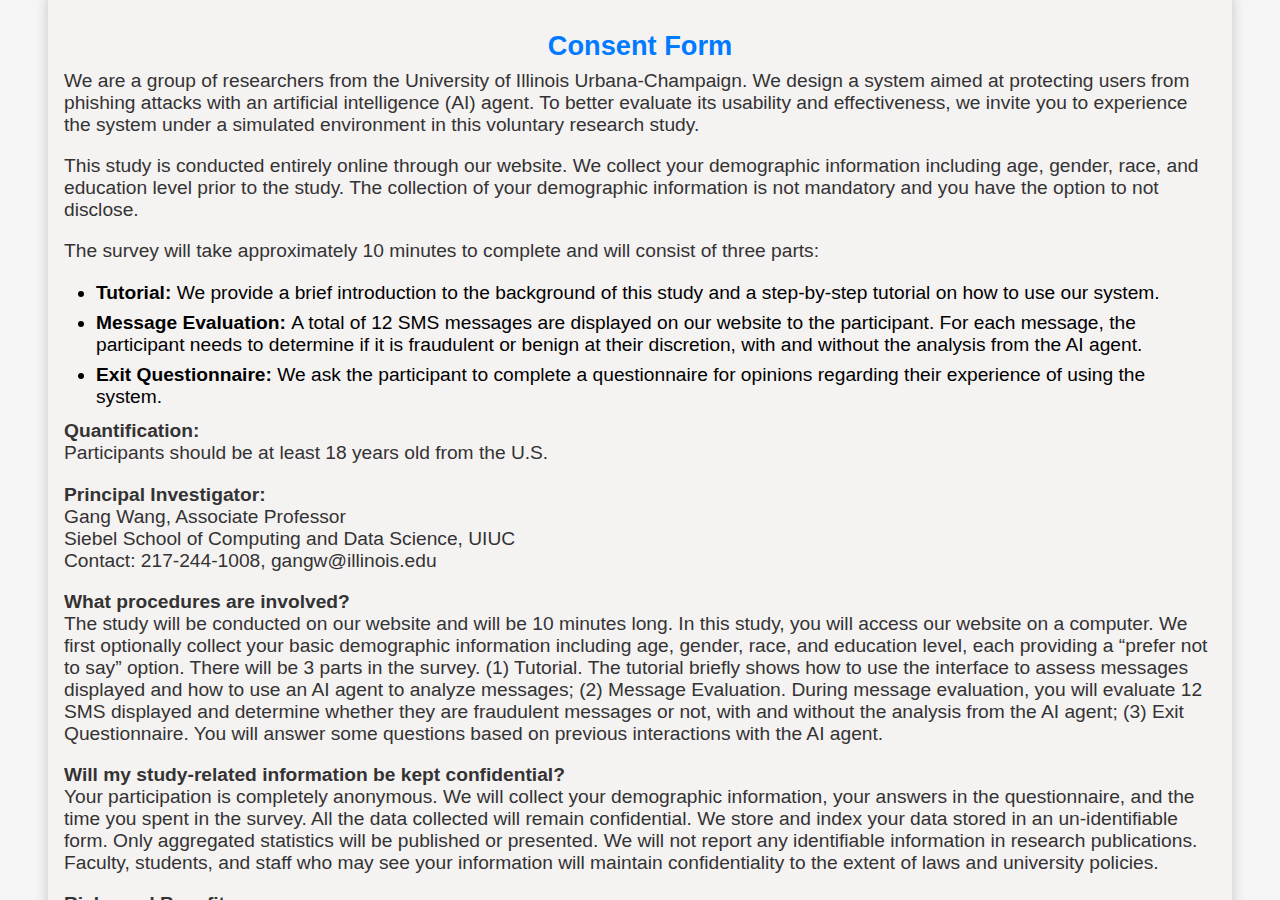
<file: StudyB/index.html>
<!DOCTYPE html>
<html lang="en">
<head>
    <meta charset="UTF-8">
    <meta name="viewport" content="width=device-width, initial-scale=1.0, maximum-scale=1.0, user-scalable=no">
    <title>User Survey Interface</title>
    <link rel="stylesheet" href="styles.css">
</head>
<body>
    <div id="consent" class="consent-form">
        <br>
        <br>
        <h2>Consent Form</h2>
        <p>We are a group of researchers from the University of Illinois Urbana-Champaign. We design a system aimed at protecting users from phishing attacks with an artificial intelligence (AI) agent. To better evaluate its usability and effectiveness, we invite you to experience the system under a simulated environment in this voluntary research study.</p>
        <p>This study is conducted entirely online through our website. We collect your demographic information including age, gender, race, and education level prior to the study. The collection of your demographic information is not mandatory and you have the option to not disclose.</p>
        <p>The survey will take approximately 10 minutes to complete and will consist of three parts:</p>
        <ul>
            <li><strong>Tutorial: </strong>We provide a brief introduction to the background of this study and a step-by-step tutorial on how to use our system.</li>
            <li><strong>Message Evaluation: </strong>A total of 12 SMS messages are displayed on our website to the participant. For each message, the participant needs to determine if it is fraudulent or benign at their discretion, with and without the analysis from the AI agent.</li>
            <li><strong>Exit Questionnaire: </strong>We ask the participant to complete a questionnaire for opinions regarding their experience of using the system.</li>
        </ul>
        <p>
            <strong>Quantification:</strong>
            <br>
            Participants should be at least 18 years old from the U.S.
        </p>
        <p>
            <strong>Principal Investigator:</strong>
            <br>
            Gang Wang, Associate Professor
            <br>
            Siebel School of Computing and Data Science, UIUC
            <br>
            Contact: 217-244-1008, gangw@illinois.edu
        </p>
        <p>
            <strong>What procedures are involved?</strong>
            <br>
            The study will be conducted on our website and will be 10 minutes long. In this study, you will access our website on a computer. We first optionally collect your basic demographic information including age, gender, race, and education level, each providing a “prefer not to say” option. There will be 3 parts in the survey. (1) Tutorial. The tutorial briefly shows how to use the interface to assess messages displayed and how to use an AI agent to analyze messages; (2) Message Evaluation. During message evaluation, you will evaluate 12 SMS displayed and determine whether they are fraudulent messages or not, with and without the analysis from the AI agent; (3) Exit Questionnaire. You will answer some questions based on previous interactions with the AI agent.
        </p>
        <p>
            <strong>Will my study-related information be kept confidential?</strong>
            <br>
            Your participation is completely anonymous. We will collect your demographic information, your answers in the questionnaire, and the time you spent in the survey. All the data collected will remain confidential. We store and index your data stored in an un-identifiable form. Only aggregated statistics will be published or presented. We will not report any identifiable information in research publications. Faculty, students, and staff who may see your information will maintain confidentiality to the extent of laws and university policies.
        </p>
        <p>
            <strong>Risks and Benefits</strong>
            <br>
            The risks to participants will be minimal. The risks associated with participation in this study are no greater than those you ordinarily encounter in daily life. However, if you are uncomfortable with providing your demographic information, you may choose the “prefer not to say” option. Your participation will be invaluable to this research, the results of which will provide a deeper understanding of user perceptions towards the newly developed SMS anti-phishing system. The results will help researchers like us to better design security tools for identifying phishing messages.
        </p>
        <p>
            <strong>Will I be reimbursed for any expenses or paid for my participation in this research?</strong>
            <br>
            Each participant will receive $2 to compensate for their time participating in the study. You will receive the full payment if you complete the survey. Otherwise, no payment will be made. If you decide to withdraw your data after finishing the study (by messaging gangw@illinois.edu), we will remove your response. In that case, you can still keep the full payment given your time invested into the study.
        </p>
        <p>
            <strong>Can I withdraw or be removed from the study?</strong>
            <br>
            If you decide to participate, you are free to withdraw your consent and discontinue participation at any time. Your participation in this research is voluntary. Your decision whether or not to participate, or to withdraw after beginning participation, will not affect your current or future dealings with the University of Illinois Urbana-Champaign. The researchers also have the right to stop your participation in this study without your consent if they believe it is in your best interests.
        </p>
        <p>
            <strong>Who should I contact if I have questions?</strong>
            <br>
            If you have questions about this project, you may contact Gang Wang at 217-244-1008 or gangw@illinois.edu. If you have any questions about your rights as a participant in this study or any concerns or complaints, please contact the University of Illinois Urbana-Champaign Office for the Protection of Research Subjects at 217-333-2670 or via email at irb@illinois.edu.
        </p>
        <p>You may print this consent form if you would like to retain a copy for your records.</p>
        <!--<div class="consent-checkbox">
            <input type="checkbox" id="readConsent" name="readConsent">
            <label for="readConsent">I have read and understood the above consent form. I certify that I am 18 years old or older. 
                <br>    By clicking the "Accept" button, I indicate my willingness to voluntarily take part in this study.</label>
        </div>
        -->
        <br>
    
        <button id="acceptConsent" class="accept-button" disabled>Accept</button>
        <br>
        <br>
    </div>

    <div id="personalInfoForm" class="personal-info-form" style="display: none;">
        <h2>Demographics</h2>
        <form id="personalInfo" action="">
            <!--Prolific ID-->
            <label for="prolificID" id="prolificIDLabel">Your Prolific ID:</label>
            <input type="text" id="prolificID" name="prolificID" placeholder="Enter your Prolific ID">

            <!-- Age -->
            <label for="age">Age:</label>
            <select id="age" name="age" required>
                <option value="">Select your age group</option>
                <option value="18-24">18-24</option>
                <option value="25-34">25-34</option>
                <option value="35-44">35-44</option>
                <option value="45-54">45-54</option>
                <option value="55-64">55-64</option>
                <option value="65+">65 or older</option>
                <option value="prefer-not-to-say">Prefer not to say</option>
            </select>

            <!-- Gender -->
            <label for="gender">Gender:</label>
            <select id="gender" name="gender" required>
                <option value="">Select your gender</option>
                <option value="male">Male</option>
                <option value="female">Female</option>
                <option value="non-binary">Non-binary</option>
                <option value="other">Other</option>
                <option value="prefer-not-to-say">Prefer not to say</option>
            </select>

            <!-- Race/Ethnicity -->
            <label for="race">Race/Ethnicity:</label>
            <select id="race" name="race" required>
                <option value="">Select your race/ethnicity</option>
                <option value="asian">Asian</option>
                <option value="black">Black or African American</option>
                <option value="white">White</option>
                <option value="hispanic-latino">Hispanic or Latino</option>
                <option value="middle-eastern">Middle Eastern or North African</option>
                <option value="indigenous">Indigenous or Native American</option>
                <option value="mixed">Mixed or Multiracial</option>
                <option value="other">Other</option>
                <option value="prefer-not-to-say">Prefer not to say</option>
            </select>

            <!-- Education Level -->
            <label for="education">Highest Education Level:</label>
            <select id="education" name="education" required>
                <option value="">Select your education level</option>
                <option value="no-formal-education">No Formal Education</option>
                <option value="some-high-school">Some High School</option>
                <option value="high-school">High School Diploma or Equivalent</option>
                <option value="associate">Associate Degree</option>
                <option value="bachelors">Bachelor's Degree</option>
                <option value="masters">Master's Degree</option>
                <option value="phd">Doctorate (PhD)</option>
                <option value="other">Other</option>
                <option value="prefer-not-to-say">Prefer not to say</option>
            </select>

            <label for="techExperience">Do you have technical background in computer science or engineering?</label>
            <select id="techExperience" name="techExperience" required>
                <option value="">Select an option</option>
                <option value="yes">Yes</option>
                <option value="no">No</option>
                <option value="prefer-not-to-say">Prefer not to say</option>
            </select>


            <!-- Hidden text input for "Other" -->
            <div id="otherField" style="display: none;">
                <label for="otherText">Please specify if you want:</label>
                <input type="text" id="otherText" name="input" placeholder="Your major or occupation">
            </div>


            <!-- Mobile Phone Usage -->
            <label for="mobileUsage">How often do you use SMS on your mobile phone?</label>
            <select id="mobileUsage" name="mobileUsage" required>
                <option value="">Select SMS usage frequency</option>
                <option value="daily">Daily</option>
                <option value="weekly">Weekly</option>
                <option value="rarely">Rarely</option>
                <option value="never">Never</option>
                <option value="prefer-not-to-say">Prefer not to say</option>
            </select>

            <!-- Prior Phishing Experience -->
            <label for="phishingExperience">Have you ever encountered phishing (fraudulent) messages before?</label>
            <select id="phishingExperience" name="phishingExperience" required>
                <option value="">Select an option</option>
                <option value="yes">Yes</option>
                <option value="no">No</option>
                <option value="unsure">Not Sure</option>
                <option value="prefer-not-to-say">Prefer not to say</option>
            </select>

            
            <label for="trustAI">In general, how much do you trust AI (artificial intelligence) systems?</label>
            <select id="trustAI" name="trustAI" required>
                <option value="">Select an option</option>
                <option value="1">Very distrusting</option>
                <option value="2">Somewhat distrusting</option>
                <option value="3">Neutral</option>
                <option value="4">Somewhat trusting</option>
                <option value="5">Very trusting</option>
            </select>

            <!-- Submit Button -->
            <div class="button-container">
                <button id="backPersonalInfo" class="back-button">Back</button>
                <button id="submitPersonalInfo" class="info-next-button">Continue</button>
            </div>
        </form>
    </div>
    


    <div id="backgroundIntro" class="background-intro" style="display: none;">
        <h2>Background Information</h2>
        <p>In this survey, you will be evaluating SMS (Short Message Service) messages to determine whether they are safe legitimate messages or harmful fraudulent messages (phishing).</p>
        
        <h3>What is SMS?</h3>
        <p>SMS, or Short Message Service, is a text messaging service that allows users to send messages between mobile devices. </p>
    
        <h3>What is SMS Phishing?</h3>
        <p>SMS phishing, or "smishing," is when scammers send fake texts pretending to be trusted sources, tricking users into sharing sensitive personal information or making payments. Phishing attacks can lead to identity theft, financial loss, and emotional distress. Recognizing these threats is essential for protecting yourself and your information.</p>
        
        <h3> What is AI and how does it help?</h3>
        <p><strong>AI</strong>, or Artificial Intelligence, is a technology that enables computers to perform tasks that typically require human intelligence. <strong>AI agents </strong>are designed to perform specific tasks, answer questions, and automate processes for users. Our AI agent can analyze user's incoming SMS messages and provide explanations to help users identify phishing scams.</p>
        <h3>About this Survey</h3>
        <p>Our research aims to improve AI systems for detecting phishing SMS, giving explanations and helping users avoid scams. Your feedback will help us enhance these systems and protect users from phishing attacks.</p>

        <button id="background-next-button" class="background-next-button">Next</button>
    </div>
    
    
    <div id="customAlert" class="modal" style="display: none;">
        <div class="modal-content">
            <p id="alertMessage">Please complete the survey question before viewing the AI report.</p>
            <button id="closeAlert" class="close-button">OK</button>
        </div>
    </div>

    <div id="MenuPage" class="MenuPage" style="display: none;">
        <h2>There will be 3 parts in the survey:</h2>
        <ul>
            <li>Part 1: Tutorial</li>
            <p>A tutorial on how to use the AI (artificial intelligence) agent.</p>
            <li>Part 2: Messages Evaluation</li>
            <p>You will see 12 messages and use our AI agent to determine if they are fraudulent or not.</p>
            <!-- <li>Part 3: Usability Evaluation</li>
            <p>Answer 11 questions about your experience using the AI agent.</p> -->
            <li>Part 3: Exit Questionnaire</li>
            <p>You will answer some questions based on previous interactions with the AI agent.</p>
        </ul>
        <warning>We kindly ask that you complete the survey in one session. If you need to leave before finishing, please be aware that your answers may not be saved.</warning>
        <br>
        <div class="button-container">            
            <button id="Menu_back_button0" class="back-button">Back</button>
            <button id="Menu_next_button0" class="Menu_next_button">Start Survey</button>
        </div>
    </div>

    <div id="Menu1" class="Menu" style="display: none;">
        <h2>1. Tutorial</h2>
        <p>Our AI (artificial intelligence) agent will help you identify fraudulent (phishing) messages. And in this section, you will learn how to use it. </p>
        <div class="button-container">   
            <button id="Menu_back_button1" class="back-button">Back</button>
            <button id="Menu_next_button1" class="Menu_next_button">Next</button>
        </div>
    </div>

    <div id="Menu2" class="Menu" style="display: none;">
        <h2>2. Messages Evaluation</h2>
        <p>Now, you will receive 12 messages and use our AI agent to determine if they are fraudulent or not.</p>
        <div class="button-container"> 
            <button id="Menu_back_button2" class="back-button">Back</button>
            <button id="Menu_next_button2" class="Menu_next_button">Next</button>
        </div>
    </div>

    <div id="Menu3" class="Menu" style="display: none;">
        <h2>3. Usability Evaluation</h2>
        <p>In this section, you will answer 11 questions about your experience using the AI agent.</p>
        <button id="Menu_next_button3" class="accept-button">Next</button>
    </div>

    <div id="Menu4" class="Menu" style="display: none;">
        <h2>4. Clarification questions</h2>
        <p>Answer some follow-up questions about the AI agent.</p>
        <button id="Menu_next_button4" class="accept-button">Next</button>
    </div>

    <div id="instructions1" class="instructions1" style="display: none;">
        <h2>Tutorial (1/3)</h2>
        <p>At the beginning of the survey, you will receive a message, and please evaluate whether it is fraudulent or not on your own judgment.</p>
        <ul>
            <!--<li>Step 1: Recieve the message and assesss whether it is phishing or not.</li>-->
            <img src="Step1.png" alt="Example Image" class="instruction-image1">
        </ul>
        <div class="button-container">
            <button id="back1-button" class="back-button">Back</button>
            <button id="next1-button" class="next1-button">Next</button>
        </div>
    </div>
    
    <div id="instructions2" class="instructions2" style="display: none;">
        <h2>Tutorial (2/3)</h2>
        <p>Click the AI button, and the AI agent will provide an analysis of the message, explaining whether it might be fraudulent or not. While the AI can offer helpful guidance, we recommend using it as a tool to assist your judgment rather than relying on it completely.</p>
        <ul>
            <img src="Step2.png" alt="Example Image" class="instruction-image2">
        </ul>
        <div class="button-container">
            <button id="back2-button" class="back-button">Back</button>
            <button id="next2-button" class="next2-button">Next</button>
        </div>
    </div>

    <div id="instructions3" class="instructions3" style="display: none;">
        <h2>Tutorial (3/3)</h2>
        <p>After reading the AI analysis report, you can make a final decision on whether the message is fraudulent or not.</p>
        <ul>
            <img src="Step3-3.jpg" alt="Example Image" class="instruction-image3">
        </ul>
        <div class="button-container">
            <button id="back3-button" class="back-button">Back</button>
            <button id="next3-button" class="next3-button">Next</button>
        </div>
    </div>

    <div id="mainContent" style="display: none;">
        <!-- Existing survey and phone interface code goes here -->
    </div>
    
    <div class="container" id="container" style="display: none;">
        <div id="phone" class="phone">
            <div class="top-bar">
                <img src="avatar.png" alt="Avatar" class="avatar">
                <div class="sender-info">
                    <p class="sender-name">John Doe</p>
                    <p class="sender-number">+1 (123) 456-7890</p>
                </div>
            </div>
            <div class="screen" id="screen">
                <!-- Messages and AI analysis bubbles will appear here -->
            </div>
            <div class="loading-spinner" id="loadingSpinner">
            </div>

            <div class="input-bar" id="input-bar">
                <button class="plus-button">+</button>
                <input type="text" placeholder="iMessage" class="message-input">
                <button class="mic-button">
                    <img src="microphone-icon.png" alt="Mic" class="mic-icon">
                </button>
            </div>
        </div>
        <div class="survey" id="survey">
            <!-- Survey questions will be dynamically added here -->
        </div>
    </div>

    <div id="imageModal" class="image-modal" onclick="closeImageModal()">
        <span class="close">&times;</span>
        <img class="img-modal-content" id="modalImg">
    </div>

    <!--    
    <div id="susExplanation" class="sus-explanation" style="display: none;">
        <h2>System Usability Scale (SUS)</h2>
        <p>The System Usability Scale (SUS) is a standard survey used to assess the usability of a system. 
        It consists of 10 questions where you rate different aspects of your experience. 
        Your responses help us understand how easy or difficult it is to use the system.</p>
        <button id="startSUS" class="next-button">Start SUS Survey</button>
    </div>  
    -->

    <!-- SUS -->
    <div class="container_Q" id="container_Q" style="display: none;">
        <h2 id="question-text"></h2>
        <div id="options-container"></div>
        <button id="next-button" disabled>Next</button>
    </div>

    <!-- Ability and Trust -->
    <div class="container_Q" id="container_other_Q" style="display: none;">
        <h2 id="other-question-text"></h2>
        <div id="other-options-container"></div>
        <button id="other-next-button" disabled>Next</button>
    </div>

    <!--  Modal -->
    <div id="completionModal" class="modal">
        <div class="modal-content">
            <strong style = "display:none">>This message is: <p class="legitimacy"></p></strong>
            <p>Click "Next" to proceed.</p>
            <div class="button-container">
                <button id="backProjectButton" class="back-button">Back</button>
                <button id="nextProjectButton" class="close-button">Next</button>
            </div>
            
        </div>
    </div>

    <!-- Customized Question Section -->
    <div id="customizedQuestionContainer" class="customized-question-container" style="display: none;">
        <p id="customQuestionText"></p> 
        <div id="caseContent" class="case-content" style="display: none;">
            <h3>SMS</h3>
            <div id="case_101" class="case-message" style="display: none;"></div>
            <div id="case_110" class="case-message" style="display: none;"></div>
            <div id="case_AI_mistake" class="case-message" style="display: none;"></div>
            
            <h3>AI Report</h3>
            <div id="case_101_ai" class="ai-report" style="display: none;"></div>
            <div id="case_110_ai" class="ai-report" style="display: none;"></div>
            <div id="case_AI_mistake_ai" class="ai-report" style="display: none;"></div>
        </div>
        <textarea id="customQuestionInput" placeholder="Type your explanation here..."></textarea> <!-- User input for explanation -->
        <button id="customQuestionSubmit" class="next-button">Continue</button> <!-- Button to submit the explanation -->

    </div>


    <div id="ScoreExplain1" class="customized-question-container" style="display: none;">
        <p id="ScoreQuestion1"></p> <!-- Dynamic question text -->
        <textarea id="ScoreQuestionInput1" placeholder="Type here..."></textarea> <!-- User input for explanation -->
        <button id="ScoreQuestionSubmit1" class="next-button">Continue</button> <!-- Button to submit the explanation -->
    </div>

    <div id="ScoreExplain2" class="customized-question-container" style="display: none;">
        <p id="ScoreQuestion2"></p> <!-- Dynamic question text -->
        <textarea id="ScoreQuestionInput2" placeholder="Type here..."></textarea> <!-- User input for explanation -->
        <button id="ScoreQuestionSubmit2" class="next-button">Continue</button> <!-- Button to submit the explanation -->
    </div>  

    
    

    <!-- Thank you Message-->
     <div id="thank-you-container" class="thank-you-container" style="display: none;">
        <h2>Thank you for participating in the survey!</h2>
        <p>Your responses have been recorded.</p>
        <p>Your completion code is:</p>
        <h2 id="completionCode"></h2>
        <p>Please copy this code and paste it into the Prolific platform to receive your payment.</p>
        <p>Or you can also click the button below to jump to the Prolific Completion page.</p>
        <button id="prolificCompletion" class="next-button">Redirect to Prolific Completion</button>
    </div>   

    <div id="complainQuestionContainer" class="customized-question-container", style="display: none;">
        <p id="complainQuestionText"></p>
        <textarea id="complainQuestionInput" placeholder="Type your suggestion here..."></textarea>
        <button id="complainQuestionSubmit" class="next-button">Continue</button>
    </div>

    <script src="script.js"></script>
</body>
</html>
</file>
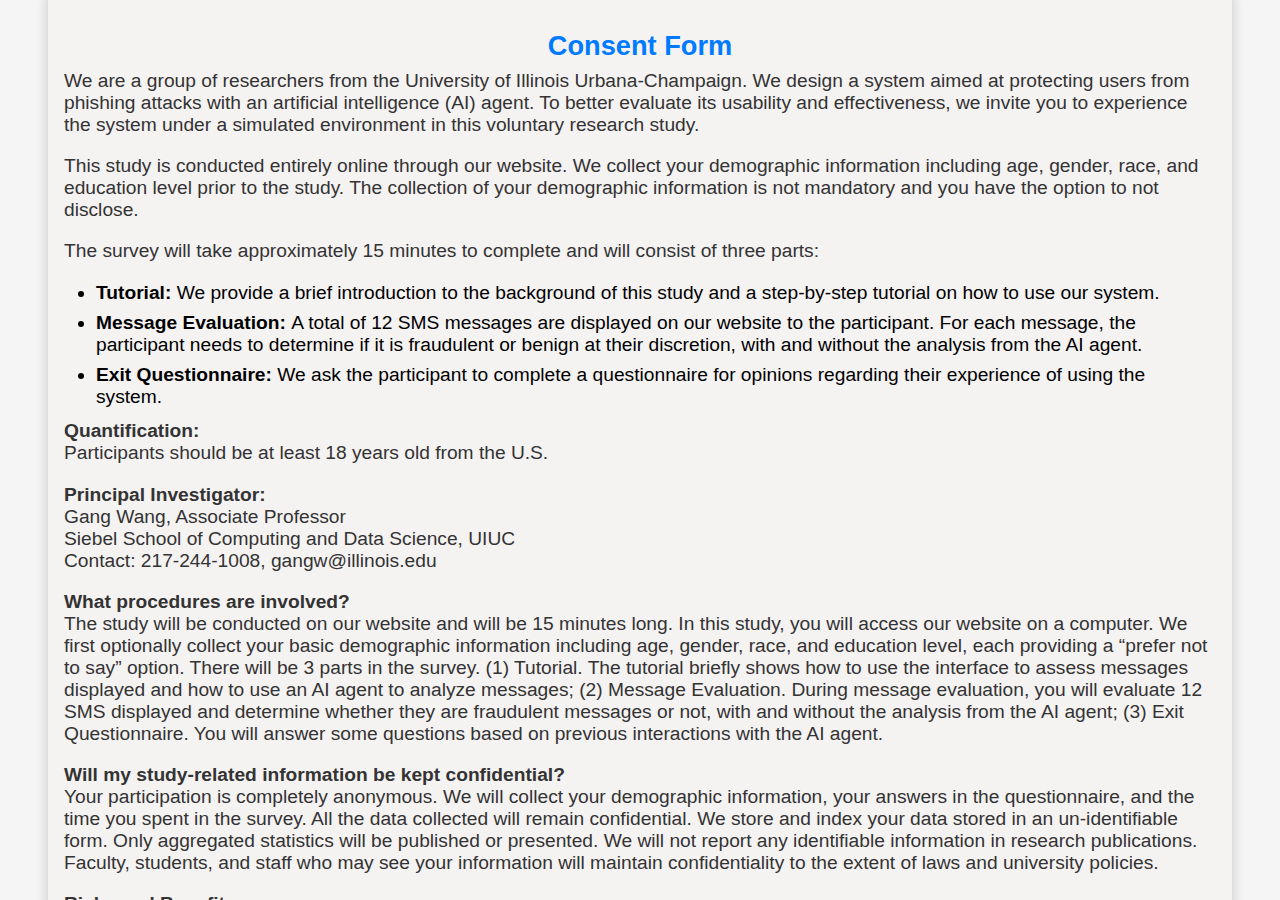
<file: StudyB_FN/index.html>
<!DOCTYPE html>
<html lang="en">
<head>
    <meta charset="UTF-8">
    <meta name="viewport" content="width=device-width, initial-scale=1.0, maximum-scale=1.0, user-scalable=no">
    <title>User Survey Interface</title>
    <link rel="stylesheet" href="styles.css">
</head>
<body>
    <div id="consent" class="consent-form">
        <br>
        <br>
        <h2>Consent Form</h2>
        <p>We are a group of researchers from the University of Illinois Urbana-Champaign. We design a system aimed at protecting users from phishing attacks with an artificial intelligence (AI) agent. To better evaluate its usability and effectiveness, we invite you to experience the system under a simulated environment in this voluntary research study.</p>
        <p>This study is conducted entirely online through our website. We collect your demographic information including age, gender, race, and education level prior to the study. The collection of your demographic information is not mandatory and you have the option to not disclose.</p>
        <p>The survey will take approximately 15 minutes to complete and will consist of three parts:</p>
        <ul>
            <li><strong>Tutorial: </strong>We provide a brief introduction to the background of this study and a step-by-step tutorial on how to use our system.</li>
            <li><strong>Message Evaluation: </strong>A total of 12 SMS messages are displayed on our website to the participant. For each message, the participant needs to determine if it is fraudulent or benign at their discretion, with and without the analysis from the AI agent.</li>
            <li><strong>Exit Questionnaire: </strong>We ask the participant to complete a questionnaire for opinions regarding their experience of using the system.</li>
        </ul>
        <p>
            <strong>Quantification:</strong>
            <br>
            Participants should be at least 18 years old from the U.S.
        </p>
        <p>
            <strong>Principal Investigator:</strong>
            <br>
            Gang Wang, Associate Professor
            <br>
            Siebel School of Computing and Data Science, UIUC
            <br>
            Contact: 217-244-1008, gangw@illinois.edu
        </p>
        <p>
            <strong>What procedures are involved?</strong>
            <br>
            The study will be conducted on our website and will be 15 minutes long. In this study, you will access our website on a computer. We first optionally collect your basic demographic information including age, gender, race, and education level, each providing a “prefer not to say” option. There will be 3 parts in the survey. (1) Tutorial. The tutorial briefly shows how to use the interface to assess messages displayed and how to use an AI agent to analyze messages; (2) Message Evaluation. During message evaluation, you will evaluate 12 SMS displayed and determine whether they are fraudulent messages or not, with and without the analysis from the AI agent; (3) Exit Questionnaire. You will answer some questions based on previous interactions with the AI agent.
        </p>
        <p>
            <strong>Will my study-related information be kept confidential?</strong>
            <br>
            Your participation is completely anonymous. We will collect your demographic information, your answers in the questionnaire, and the time you spent in the survey. All the data collected will remain confidential. We store and index your data stored in an un-identifiable form. Only aggregated statistics will be published or presented. We will not report any identifiable information in research publications. Faculty, students, and staff who may see your information will maintain confidentiality to the extent of laws and university policies.
        </p>
        <p>
            <strong>Risks and Benefits</strong>
            <br>
            The risks to participants will be minimal. The risks associated with participation in this study are no greater than those you ordinarily encounter in daily life. However, if you are uncomfortable with providing your demographic information, you may choose the “prefer not to say” option. Your participation will be invaluable to this research, the results of which will provide a deeper understanding of user perceptions towards the newly developed SMS anti-phishing system. The results will help researchers like us to better design security tools for identifying phishing messages.
        </p>
        <p>
            <strong>Will I be reimbursed for any expenses or paid for my participation in this research?</strong>
            <br>
            Each participant will receive $3 to compensate for their time participating in the study. You will receive the full payment if you complete the survey. Otherwise, no payment will be made. If you decide to withdraw your data after finishing the study (by messaging gangw@illinois.edu), we will remove your response. In that case, you can still keep the full payment given your time invested into the study.
        </p>
        <p>
            <strong>Can I withdraw or be removed from the study?</strong>
            <br>
            If you decide to participate, you are free to withdraw your consent and discontinue participation at any time. Your participation in this research is voluntary. Your decision whether or not to participate, or to withdraw after beginning participation, will not affect your current or future dealings with the University of Illinois Urbana-Champaign. The researchers also have the right to stop your participation in this study without your consent if they believe it is in your best interests.
        </p>
        <p>
            <strong>Who should I contact if I have questions?</strong>
            <br>
            If you have questions about this project, you may contact Gang Wang at 217-244-1008 or gangw@illinois.edu. If you have any questions about your rights as a participant in this study or any concerns or complaints, please contact the University of Illinois Urbana-Champaign Office for the Protection of Research Subjects at 217-333-2670 or via email at irb@illinois.edu.
        </p>
        <p>You may print this consent form if you would like to retain a copy for your records.</p>
        <!--<div class="consent-checkbox">
            <input type="checkbox" id="readConsent" name="readConsent">
            <label for="readConsent">I have read and understood the above consent form. I certify that I am 18 years old or older. 
                <br>    By clicking the "Accept" button, I indicate my willingness to voluntarily take part in this study.</label>
        </div>
        -->
        <br>
    
        <button id="acceptConsent" class="accept-button" disabled>Accept</button>
        <br>
        <br>
    </div>

    <div id="personalInfoForm" class="personal-info-form" style="display: none;">
        <h2>Demographics</h2>
        <form id="personalInfo" action="">
            <!--Prolific ID-->
            <label for="prolificID" id="prolificIDLabel">Your Prolific ID:</label>
            <input type="text" id="prolificID" name="prolificID" placeholder="Enter your Prolific ID">

            <!-- Age -->
            <label for="age">Age:</label>
            <select id="age" name="age" required>
                <option value="">Select your age group</option>
                <option value="18-24">18-24</option>
                <option value="25-34">25-34</option>
                <option value="35-44">35-44</option>
                <option value="45-54">45-54</option>
                <option value="55-64">55-64</option>
                <option value="65+">65 or older</option>
                <option value="prefer-not-to-say">Prefer not to say</option>
            </select>

            <!-- Gender -->
            <label for="gender">Gender:</label>
            <select id="gender" name="gender" required>
                <option value="">Select your gender</option>
                <option value="male">Male</option>
                <option value="female">Female</option>
                <option value="non-binary">Non-binary</option>
                <option value="other">Other</option>
                <option value="prefer-not-to-say">Prefer not to say</option>
            </select>

            <!-- Race/Ethnicity -->
            <label for="race">Race/Ethnicity:</label>
            <select id="race" name="race" required>
                <option value="">Select your race/ethnicity</option>
                <option value="asian">Asian</option>
                <option value="black">Black or African American</option>
                <option value="white">White</option>
                <option value="hispanic-latino">Hispanic or Latino</option>
                <option value="middle-eastern">Middle Eastern or North African</option>
                <option value="indigenous">Indigenous or Native American</option>
                <option value="mixed">Mixed or Multiracial</option>
                <option value="other">Other</option>
                <option value="prefer-not-to-say">Prefer not to say</option>
            </select>

            <!-- Education Level -->
            <label for="education">Highest Education Level:</label>
            <select id="education" name="education" required>
                <option value="">Select your education level</option>
                <option value="no-formal-education">No Formal Education</option>
                <option value="some-high-school">Some High School</option>
                <option value="high-school">High School Diploma or Equivalent</option>
                <option value="associate">Associate Degree</option>
                <option value="bachelors">Bachelor's Degree</option>
                <option value="masters">Master's Degree</option>
                <option value="phd">Doctorate (PhD)</option>
                <option value="other">Other</option>
                <option value="prefer-not-to-say">Prefer not to say</option>
            </select>

            <label for="techExperience">Do you have technical background in computer science or engineering?</label>
            <select id="techExperience" name="techExperience" required>
                <option value="">Select an option</option>
                <option value="yes">Yes</option>
                <option value="no">No</option>
                <option value="prefer-not-to-say">Prefer not to say</option>
            </select>


            <!-- Hidden text input for "Other" -->
            <div id="otherField" style="display: none;">
                <label for="otherText">Please specify if you want:</label>
                <input type="text" id="otherText" name="input" placeholder="Your major or occupation">
            </div>


            <!-- Mobile Phone Usage -->
            <label for="mobileUsage">How often do you use SMS on your mobile phone?</label>
            <select id="mobileUsage" name="mobileUsage" required>
                <option value="">Select SMS usage frequency</option>
                <option value="daily">Daily</option>
                <option value="weekly">Weekly</option>
                <option value="rarely">Rarely</option>
                <option value="never">Never</option>
                <option value="prefer-not-to-say">Prefer not to say</option>
            </select>

            <!-- Prior Phishing Experience -->
            <label for="phishingExperience">Have you ever encountered phishing (fraudulent) messages before?</label>
            <select id="phishingExperience" name="phishingExperience" required>
                <option value="">Select an option</option>
                <option value="yes">Yes</option>
                <option value="no">No</option>
                <option value="unsure">Not Sure</option>
                <option value="prefer-not-to-say">Prefer not to say</option>
            </select>

            
            <label for="trustAI">In general, how much do you trust AI (artificial intelligence) systems?</label>
            <select id="trustAI" name="trustAI" required>
                <option value="">Select an option</option>
                <option value="1">Very distrusting</option>
                <option value="2">Somewhat distrusting</option>
                <option value="3">Neutral</option>
                <option value="4">Somewhat trusting</option>
                <option value="5">Very trusting</option>
            </select>

            <!-- Submit Button -->
            <div class="button-container">
                <button id="backPersonalInfo" class="back-button">Back</button>
                <button id="submitPersonalInfo" class="info-next-button">Continue</button>
            </div>
        </form>
    </div>
    


    <div id="backgroundIntro" class="background-intro" style="display: none;">
        <h2>Background Information</h2>
        <p>In this survey, you will be evaluating SMS (Short Message Service) messages to determine whether they are safe legitimate messages or harmful fraudulent messages (phishing).</p>
        
        <h3>What is SMS?</h3>
        <p>SMS, or Short Message Service, is a text messaging service that allows users to send messages between mobile devices. </p>
    
        <h3>What is SMS Phishing?</h3>
        <p>SMS phishing, or "smishing," is when scammers send fake texts pretending to be trusted sources, tricking users into sharing sensitive personal information or making payments. Phishing attacks can lead to identity theft, financial loss, and emotional distress. Recognizing these threats is essential for protecting yourself and your information.</p>
        
        <h3> What is AI and how does it help?</h3>
        <p><strong>AI</strong>, or Artificial Intelligence, is a technology that enables computers to perform tasks that typically require human intelligence. <strong>AI agents </strong>are designed to perform specific tasks, answer questions, and automate processes for users. Our AI agent can analyze user's incoming SMS messages and provide explanations to help users identify phishing scams.</p>
        <h3>About this Survey</h3>
        <p>Our research aims to improve AI systems for detecting phishing SMS, giving explanations and helping users avoid scams. Your feedback will help us enhance these systems and protect users from phishing attacks.</p>

        <button id="background-next-button" class="background-next-button">Next</button>
    </div>
    
    
    <div id="customAlert" class="modal" style="display: none;">
        <div class="modal-content">
            <p id="alertMessage">Please complete the survey question before viewing the AI report.</p>
            <button id="closeAlert" class="close-button">OK</button>
        </div>
    </div>

    <div id="MenuPage" class="MenuPage" style="display: none;">
        <h2>There will be 3 parts in the survey:</h2>
        <ul>
            <li>Part 1: Tutorial</li>
            <p>A tutorial on how to use the AI (artificial intelligence) agent.</p>
            <li>Part 2: Messages Evaluation</li>
            <p>You will see 10 messages and use our AI agent to determine if they are fraudulent or not.</p>
            <!-- <li>Part 3: Usability Evaluation</li>
            <p>Answer 11 questions about your experience using the AI agent.</p> -->
            <li>Part 3: Exit Questionnaire</li>
            <p>You will answer some questions based on previous interactions with the AI agent.</p>
        </ul>
        <warning>We kindly ask that you complete the survey in one session. If you need to leave before finishing, please be aware that your answers may not be saved.</warning>
        <br>
        <div class="button-container">            
            <button id="Menu_back_button0" class="back-button">Back</button>
            <button id="Menu_next_button0" class="Menu_next_button">Start Survey</button>
        </div>
    </div>

    <div id="Menu1" class="Menu" style="display: none;">
        <h2>1. Tutorial</h2>
        <p>Our AI (artificial intelligence) agent will help you identify fraudulent (phishing) messages. And in this section, you will learn how to use it. </p>
        <div class="button-container">   
            <button id="Menu_back_button1" class="back-button">Back</button>
            <button id="Menu_next_button1" class="Menu_next_button">Next</button>
        </div>
    </div>

    <div id="Menu2" class="Menu" style="display: none;">
        <h2>2. Messages Evaluation</h2>
        <p>Now, you will receive 12 messages and use our AI agent to determine if they are fraudulent or not.</p>
        <div class="button-container"> 
            <button id="Menu_back_button2" class="back-button">Back</button>
            <button id="Menu_next_button2" class="Menu_next_button">Next</button>
        </div>
    </div>

    <div id="Menu3" class="Menu" style="display: none;">
        <h2>3. Usability Evaluation</h2>
        <p>In this section, you will answer 11 questions about your experience using the AI agent.</p>
        <button id="Menu_next_button3" class="accept-button">Next</button>
    </div>

    <div id="Menu4" class="Menu" style="display: none;">
        <h2>4. Clarification questions</h2>
        <p>Answer some follow-up questions about the AI agent.</p>
        <button id="Menu_next_button4" class="accept-button">Next</button>
    </div>

    <div id="instructions1" class="instructions1" style="display: none;">
        <h2>Tutorial (1/3)</h2>
        <p>At the beginning of the survey, you will receive a message, and please evaluate whether it is fraudulent or not on your own judgment.</p>
        <ul>
            <!--<li>Step 1: Recieve the message and assesss whether it is phishing or not.</li>-->
            <img src="Step1.png" alt="Example Image" class="instruction-image1">
        </ul>
        <div class="button-container">
            <button id="back1-button" class="back-button">Back</button>
            <button id="next1-button" class="next1-button">Next</button>
        </div>
    </div>
    
    <div id="instructions2" class="instructions2" style="display: none;">
        <h2>Tutorial (2/3)</h2>
        <p>Click the AI button, and the AI agent will provide an analysis of the message, explaining whether it might be fraudulent or not. While the AI can offer helpful guidance, we recommend using it as a tool to assist your judgment rather than relying on it completely.</p>
        <ul>
            <img src="Step2.png" alt="Example Image" class="instruction-image2">
        </ul>
        <div class="button-container">
            <button id="back2-button" class="back-button">Back</button>
            <button id="next2-button" class="next2-button">Next</button>
        </div>
    </div>

    <div id="instructions3" class="instructions3" style="display: none;">
        <h2>Tutorial (3/3)</h2>
        <p>After reading the AI analysis report, you can make a final decision on whether the message is fraudulent or not.</p>
        <ul>
            <img src="Step3-3.jpg" alt="Example Image" class="instruction-image3">
        </ul>
        <div class="button-container">
            <button id="back3-button" class="back-button">Back</button>
            <button id="next3-button" class="next3-button">Next</button>
        </div>
    </div>

    <div id="mainContent" style="display: none;">
        <!-- Existing survey and phone interface code goes here -->
    </div>
    
    <div class="container" id="container" style="display: none;">
        <div id="phone" class="phone">
            <div class="top-bar">
                <img src="avatar.png" alt="Avatar" class="avatar">
                <div class="sender-info">
                    <p class="sender-name">John Doe</p>
                    <p class="sender-number">+1 (123) 456-7890</p>
                </div>
            </div>
            <div class="screen" id="screen">
                <!-- Messages and AI analysis bubbles will appear here -->
            </div>
            <div class="loading-spinner" id="loadingSpinner">
            </div>

            <div class="input-bar" id="input-bar">
                <button class="plus-button">+</button>
                <input type="text" placeholder="iMessage" class="message-input">
                <button class="mic-button">
                    <img src="microphone-icon.png" alt="Mic" class="mic-icon">
                </button>
            </div>
        </div>
        <div class="survey" id="survey">
            <!-- Survey questions will be dynamically added here -->
        </div>
    </div>

    <div id="imageModal" class="image-modal" onclick="closeImageModal()">
        <span class="close">&times;</span>
        <img class="img-modal-content" id="modalImg">
    </div>

    <!--    
    <div id="susExplanation" class="sus-explanation" style="display: none;">
        <h2>System Usability Scale (SUS)</h2>
        <p>The System Usability Scale (SUS) is a standard survey used to assess the usability of a system. 
        It consists of 10 questions where you rate different aspects of your experience. 
        Your responses help us understand how easy or difficult it is to use the system.</p>
        <button id="startSUS" class="next-button">Start SUS Survey</button>
    </div>  
    -->

    <!-- SUS -->
    <div class="container_Q" id="container_Q" style="display: none;">
        <h2 id="question-text"></h2>
        <div id="options-container"></div>
        <button id="next-button" disabled>Next</button>
    </div>

    <!-- Ability and Trust -->
    <div class="container_Q" id="container_other_Q" style="display: none;">
        <h2 id="other-question-text"></h2>
        <div id="other-options-container"></div>
        <button id="other-next-button" disabled>Next</button>
    </div>

    <!--  Modal -->
    <div id="completionModal" class="modal">
        <div class="modal-content">
            <strong style = "display:none">>This message is: <p class="legitimacy"></p></strong>
            <p>Click "Next" to proceed.</p>
            <div class="button-container">
                <button id="backProjectButton" class="back-button">Back</button>
                <button id="nextProjectButton" class="close-button">Next</button>
            </div>
            
        </div>
    </div>

    <!-- Customized Question Section -->
    <div id="customizedQuestionContainer" class="customized-question-container" style="display: none;">
        <p id="customQuestionText"></p> 
        <div id="caseContent" class="case-content" style="display: none;">
            <h3>SMS</h3>
            <div id="case_101" class="case-message" style="display: none;"></div>
            <div id="case_110" class="case-message" style="display: none;"></div>
            <div id="case_AI_mistake" class="case-message" style="display: none;"></div>
            
            <h3>AI Report</h3>
            <div id="case_101_ai" class="ai-report" style="display: none;"></div>
            <div id="case_110_ai" class="ai-report" style="display: none;"></div>
            <div id="case_AI_mistake_ai" class="ai-report" style="display: none;"></div>
        </div>
        <textarea id="customQuestionInput" placeholder="Type your explanation here..."></textarea> <!-- User input for explanation -->
        <button id="customQuestionSubmit" class="next-button">Continue</button> <!-- Button to submit the explanation -->

    </div>


    <div id="ScoreExplain1" class="customized-question-container" style="display: none;">
        <p id="ScoreQuestion1"></p> <!-- Dynamic question text -->
        <textarea id="ScoreQuestionInput1" placeholder="Type here..."></textarea> <!-- User input for explanation -->
        <button id="ScoreQuestionSubmit1" class="next-button">Continue</button> <!-- Button to submit the explanation -->
    </div>

    <div id="ScoreExplain2" class="customized-question-container" style="display: none;">
        <p id="ScoreQuestion2"></p> <!-- Dynamic question text -->
        <textarea id="ScoreQuestionInput2" placeholder="Type here..."></textarea> <!-- User input for explanation -->
        <button id="ScoreQuestionSubmit2" class="next-button">Continue</button> <!-- Button to submit the explanation -->
    </div>  

    
    

    <!-- Thank you Message-->
     <div id="thank-you-container" class="thank-you-container" style="display: none;">
        <h2>Thank you for participating in the survey!</h2>
        <p>Your responses have been recorded.</p>
        <p>Your completion code is:</p>
        <h2 id="completionCode"></h2>
        <p>Please copy this code and paste it into the Prolific platform to receive your payment.</p>
        <p>Or you can also click the button below to jump to the Prolific Completion page.</p>
        <button id="prolificCompletion" class="next-button">Redirect to Prolific Completion</button>
    </div>   

    <div id="complainQuestionContainer" class="customized-question-container", style="display: none;">
        <p id="complainQuestionText"></p>
        <textarea id="complainQuestionInput" placeholder="Type your suggestion here..."></textarea>
        <button id="complainQuestionSubmit" class="next-button">Continue</button>
    </div>

    <script src="script.js"></script>
</body>
</html>
</file>
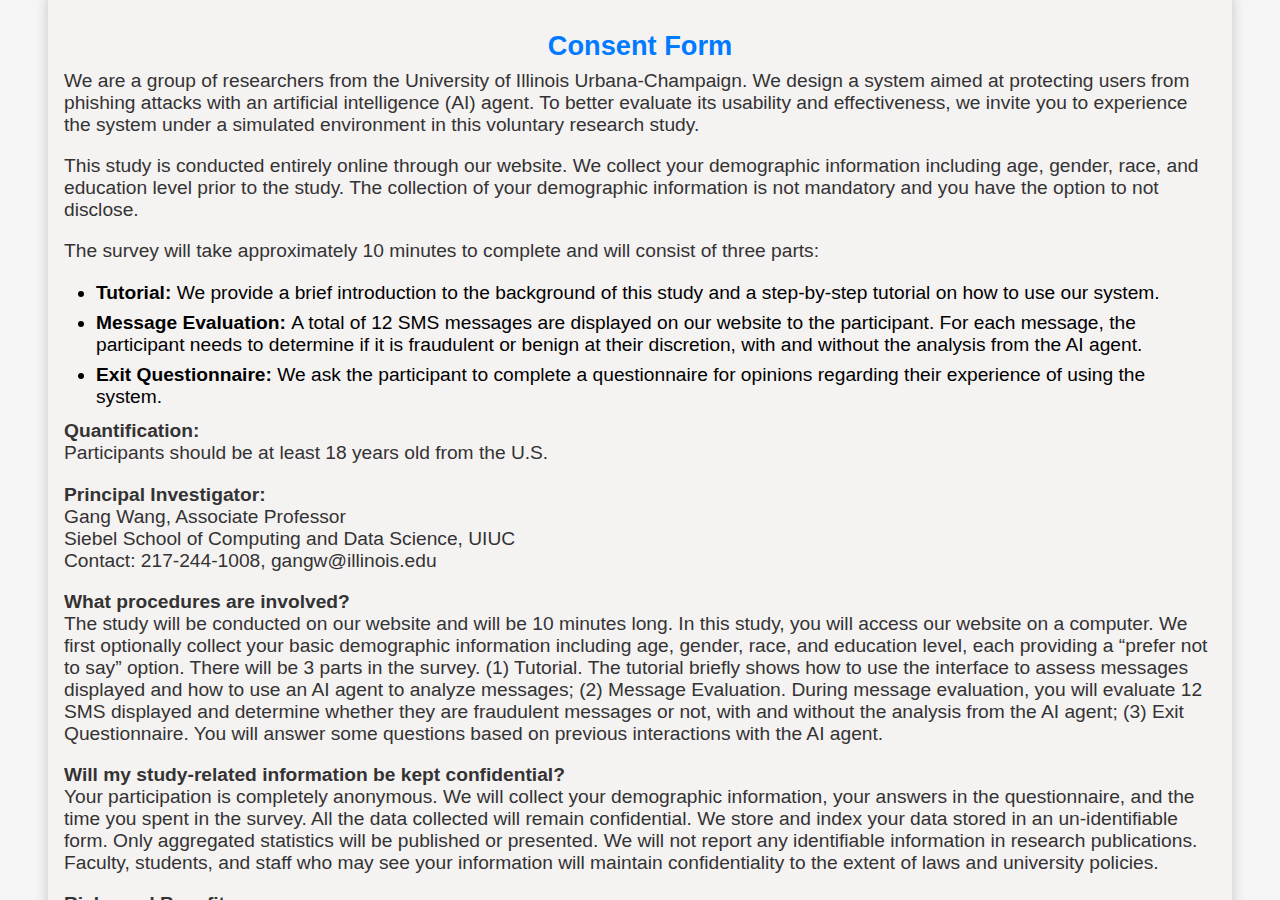
<file: StudyC/index.html>
<!DOCTYPE html>
<html lang="en">
<head>
    <meta charset="UTF-8">
    <meta name="viewport" content="width=device-width, initial-scale=1.0, maximum-scale=1.0, user-scalable=no">
    <title>User Survey Interface</title>
    <link rel="stylesheet" href="styles.css">
</head>
<body>
    <div id="consent" class="consent-form">
        <br>
        <br>
        <h2>Consent Form</h2>
        <p>We are a group of researchers from the University of Illinois Urbana-Champaign. We design a system aimed at protecting users from phishing attacks with an artificial intelligence (AI) agent. To better evaluate its usability and effectiveness, we invite you to experience the system under a simulated environment in this voluntary research study.</p>
        <p>This study is conducted entirely online through our website. We collect your demographic information including age, gender, race, and education level prior to the study. The collection of your demographic information is not mandatory and you have the option to not disclose.</p>
        <p>The survey will take approximately 10 minutes to complete and will consist of three parts:</p>
        <ul>
            <li><strong>Tutorial: </strong>We provide a brief introduction to the background of this study and a step-by-step tutorial on how to use our system.</li>
            <li><strong>Message Evaluation: </strong>A total of 12 SMS messages are displayed on our website to the participant. For each message, the participant needs to determine if it is fraudulent or benign at their discretion, with and without the analysis from the AI agent.</li>
            <li><strong>Exit Questionnaire: </strong>We ask the participant to complete a questionnaire for opinions regarding their experience of using the system.</li>
        </ul>
        <p>
            <strong>Quantification:</strong>
            <br>
            Participants should be at least 18 years old from the U.S.
        </p>
        <p>
            <strong>Principal Investigator:</strong>
            <br>
            Gang Wang, Associate Professor
            <br>
            Siebel School of Computing and Data Science, UIUC
            <br>
            Contact: 217-244-1008, gangw@illinois.edu
        </p>
        <p>
            <strong>What procedures are involved?</strong>
            <br>
            The study will be conducted on our website and will be 10 minutes long. In this study, you will access our website on a computer. We first optionally collect your basic demographic information including age, gender, race, and education level, each providing a “prefer not to say” option. There will be 3 parts in the survey. (1) Tutorial. The tutorial briefly shows how to use the interface to assess messages displayed and how to use an AI agent to analyze messages; (2) Message Evaluation. During message evaluation, you will evaluate 12 SMS displayed and determine whether they are fraudulent messages or not, with and without the analysis from the AI agent; (3) Exit Questionnaire. You will answer some questions based on previous interactions with the AI agent.
        </p>
        <p>
            <strong>Will my study-related information be kept confidential?</strong>
            <br>
            Your participation is completely anonymous. We will collect your demographic information, your answers in the questionnaire, and the time you spent in the survey. All the data collected will remain confidential. We store and index your data stored in an un-identifiable form. Only aggregated statistics will be published or presented. We will not report any identifiable information in research publications. Faculty, students, and staff who may see your information will maintain confidentiality to the extent of laws and university policies.
        </p>
        <p>
            <strong>Risks and Benefits</strong>
            <br>
            The risks to participants will be minimal. The risks associated with participation in this study are no greater than those you ordinarily encounter in daily life. However, if you are uncomfortable with providing your demographic information, you may choose the “prefer not to say” option. Your participation will be invaluable to this research, the results of which will provide a deeper understanding of user perceptions towards the newly developed SMS anti-phishing system. The results will help researchers like us to better design security tools for identifying phishing messages.
        </p>
        <p>
            <strong>Will I be reimbursed for any expenses or paid for my participation in this research?</strong>
            <br>
            Each participant will receive $1.9 to compensate for their time participating in the study. You will receive the full payment if you complete the survey. Otherwise, no payment will be made. If you decide to withdraw your data after finishing the study (by messaging gangw@illinois.edu), we will remove your response. In that case, you can still keep the full payment given your time invested into the study.
        </p>
        <p>
            <strong>Can I withdraw or be removed from the study?</strong>
            <br>
            If you decide to participate, you are free to withdraw your consent and discontinue participation at any time. Your participation in this research is voluntary. Your decision whether or not to participate, or to withdraw after beginning participation, will not affect your current or future dealings with the University of Illinois Urbana-Champaign. The researchers also have the right to stop your participation in this study without your consent if they believe it is in your best interests.
        </p>
        <p>
            <strong>Who should I contact if I have questions?</strong>
            <br>
            If you have questions about this project, you may contact Gang Wang at 217-244-1008 or gangw@illinois.edu. If you have any questions about your rights as a participant in this study or any concerns or complaints, please contact the University of Illinois Urbana-Champaign Office for the Protection of Research Subjects at 217-333-2670 or via email at irb@illinois.edu.
        </p>
        <p>You may print this consent form if you would like to retain a copy for your records.</p>
        <!--<div class="consent-checkbox">
            <input type="checkbox" id="readConsent" name="readConsent">
            <label for="readConsent">I have read and understood the above consent form. I certify that I am 18 years old or older. 
                <br>    By clicking the "Accept" button, I indicate my willingness to voluntarily take part in this study.</label>
        </div>
        -->
        <br>
    
        <button id="acceptConsent" class="accept-button" disabled>Accept</button>
        <br>
        <br>
    </div>

    <div id="personalInfoForm" class="personal-info-form" style="display: none;">
        <h2>Demographics</h2>
        <form id="personalInfo" action="">
            <!--Prolific ID-->
            <label for="prolificID" id="prolificIDLabel">Your Prolific ID:</label>
            <input type="text" id="prolificID" name="prolificID" placeholder="Enter your Prolific ID">

            <!-- Age -->
            <label for="age">Age:</label>
            <select id="age" name="age" required>
                <option value="">Select your age group</option>
                <option value="18-24">18-24</option>
                <option value="25-34">25-34</option>
                <option value="35-44">35-44</option>
                <option value="45-54">45-54</option>
                <option value="55-64">55-64</option>
                <option value="65+">65 or older</option>
                <option value="prefer-not-to-say">Prefer not to say</option>
            </select>

            <!-- Gender -->
            <label for="gender">Gender:</label>
            <select id="gender" name="gender" required>
                <option value="">Select your gender</option>
                <option value="male">Male</option>
                <option value="female">Female</option>
                <option value="non-binary">Non-binary</option>
                <option value="other">Other</option>
                <option value="prefer-not-to-say">Prefer not to say</option>
            </select>

            <!-- Race/Ethnicity -->
            <label for="race">Race/Ethnicity:</label>
            <select id="race" name="race" required>
                <option value="">Select your race/ethnicity</option>
                <option value="asian">Asian</option>
                <option value="black">Black or African American</option>
                <option value="white">White</option>
                <option value="hispanic-latino">Hispanic or Latino</option>
                <option value="middle-eastern">Middle Eastern or North African</option>
                <option value="indigenous">Indigenous or Native American</option>
                <option value="mixed">Mixed or Multiracial</option>
                <option value="other">Other</option>
                <option value="prefer-not-to-say">Prefer not to say</option>
            </select>

            <!-- Education Level -->
            <label for="education">Highest Education Level:</label>
            <select id="education" name="education" required>
                <option value="">Select your education level</option>
                <option value="no-formal-education">No Formal Education</option>
                <option value="some-high-school">Some High School</option>
                <option value="high-school">High School Diploma or Equivalent</option>
                <option value="associate">Associate Degree</option>
                <option value="bachelors">Bachelor's Degree</option>
                <option value="masters">Master's Degree</option>
                <option value="phd">Doctorate (PhD)</option>
                <option value="other">Other</option>
                <option value="prefer-not-to-say">Prefer not to say</option>
            </select>

            <label for="techExperience">Do you have technical background in computer science or engineering?</label>
            <select id="techExperience" name="techExperience" required>
                <option value="">Select an option</option>
                <option value="yes">Yes</option>
                <option value="no">No</option>
                <option value="prefer-not-to-say">Prefer not to say</option>
            </select>


            <!-- Hidden text input for "Other" -->
            <div id="otherField" style="display: none;">
                <label for="otherText">Please specify if you want:</label>
                <input type="text" id="otherText" name="input" placeholder="Your major or occupation">
            </div>


            <!-- Mobile Phone Usage -->
            <label for="mobileUsage">How often do you use SMS on your mobile phone?</label>
            <select id="mobileUsage" name="mobileUsage" required>
                <option value="">Select SMS usage frequency</option>
                <option value="daily">Daily</option>
                <option value="weekly">Weekly</option>
                <option value="rarely">Rarely</option>
                <option value="never">Never</option>
                <option value="prefer-not-to-say">Prefer not to say</option>
            </select>

            <!-- Prior Phishing Experience -->
            <label for="phishingExperience">Have you ever encountered phishing (fraudulent) messages before?</label>
            <select id="phishingExperience" name="phishingExperience" required>
                <option value="">Select an option</option>
                <option value="yes">Yes</option>
                <option value="no">No</option>
                <option value="unsure">Not Sure</option>
                <option value="prefer-not-to-say">Prefer not to say</option>
            </select>

            
            <label for="trustAI">In general, how much do you trust AI (artificial intelligence) systems?</label>
            <select id="trustAI" name="trustAI" required>
                <option value="">Select an option</option>
                <option value="1">Very distrusting</option>
                <option value="2">Somewhat distrusting</option>
                <option value="3">Neutral</option>
                <option value="4">Somewhat trusting</option>
                <option value="5">Very trusting</option>
            </select>

            <!-- Submit Button -->
            <div class="button-container">
                <button id="backPersonalInfo" class="back-button">Back</button>
                <button id="submitPersonalInfo" class="info-next-button">Continue</button>
            </div>
        </form>
    </div>
    


    <div id="backgroundIntro" class="background-intro" style="display: none;">
        <h2>Background Information</h2>
        <p>In this survey, you will be evaluating SMS (Short Message Service) messages to determine whether they are safe legitimate messages or harmful fraudulent messages (phishing).</p>
        
        <h3>What is SMS?</h3>
        <p>SMS, or Short Message Service, is a text messaging service that allows users to send messages between mobile devices. </p>
    
        <h3>What is SMS Phishing?</h3>
        <p>SMS phishing, or "smishing," is when scammers send fake texts pretending to be trusted sources, tricking users into sharing sensitive personal information or making payments. Phishing attacks can lead to identity theft, financial loss, and emotional distress. Recognizing these threats is essential for protecting yourself and your information.</p>
        
        <h3> What is AI and how does it help?</h3>
        <p><strong>AI</strong>, or Artificial Intelligence, is a technology that enables computers to perform tasks that typically require human intelligence. <strong>AI agents </strong>are designed to perform specific tasks, answer questions, and automate processes for users. Our AI agent can analyze user's incoming SMS messages and provide explanations to help users identify phishing scams.</p>
        <h3>About this Survey</h3>
        <p>Our research aims to improve AI systems for detecting phishing SMS, giving explanations and helping users avoid scams. Your feedback will help us enhance these systems and protect users from phishing attacks.</p>

        <button id="background-next-button" class="background-next-button">Next</button>
    </div>
    
    
    <div id="customAlert" class="modal" style="display: none;">
        <div class="modal-content">
            <p id="alertMessage">Please complete the survey question before viewing the AI report.</p>
            <button id="closeAlert" class="close-button">OK</button>
        </div>
    </div>

    <div id="MenuPage" class="MenuPage" style="display: none;">
        <h2>There will be 3 parts in the survey:</h2>
        <ul>
            <li>Part 1: Tutorial</li>
            <p>A tutorial on how to use the AI (artificial intelligence) agent.</p>
            <li>Part 2: Messages Evaluation</li>
            <p>You will see 12 messages and use our AI agent to determine if they are fraudulent or not.</p>
            <!-- <li>Part 3: Usability Evaluation</li>
            <p>Answer 11 questions about your experience using the AI agent.</p> -->
            <li>Part 3: Exit Questionnaire</li>
            <p>You will answer some questions based on previous interactions with the AI agent.</p>
        </ul>
        <warning>We kindly ask that you complete the survey in one session. If you need to leave before finishing, please be aware that your answers may not be saved.</warning>
        <br>
        <div class="button-container">            
            <button id="Menu_back_button0" class="back-button">Back</button>
            <button id="Menu_next_button0" class="Menu_next_button">Start Survey</button>
        </div>
    </div>

    <div id="Menu1" class="Menu" style="display: none;">
        <h2>1. Tutorial</h2>
        <p>Our AI (artificial intelligence) agent will help you identify fraudulent (phishing) messages. And in this section, you will learn how to use it. </p>
        <div class="button-container">   
            <button id="Menu_back_button1" class="back-button">Back</button>
            <button id="Menu_next_button1" class="Menu_next_button">Next</button>
        </div>
    </div>

    <div id="Menu2" class="Menu" style="display: none;">
        <h2>2. Messages Evaluation</h2>
        <p>Now, you will receive 12 messages and use our AI agent to determine if they are fraudulent or not.</p>
        <div class="button-container"> 
            <button id="Menu_back_button2" class="back-button">Back</button>
            <button id="Menu_next_button2" class="Menu_next_button">Next</button>
        </div>
    </div>

    <div id="Menu3" class="Menu" style="display: none;">
        <h2>3. Usability Evaluation</h2>
        <p>In this section, you will answer 11 questions about your experience using the AI agent.</p>
        <button id="Menu_next_button3" class="accept-button">Next</button>
    </div>

    <div id="Menu4" class="Menu" style="display: none;">
        <h2>4. Clarification questions</h2>
        <p>Answer some follow-up questions about the AI agent.</p>
        <button id="Menu_next_button4" class="accept-button">Next</button>
    </div>

    <div id="instructions1" class="instructions1" style="display: none;">
        <h2>Tutorial (1/3)</h2>
        <p>At the beginning of the survey, you will receive a message, and please evaluate whether it is fraudulent or not on your own judgment.</p>
        <ul>
            <!--<li>Step 1: Recieve the message and assesss whether it is phishing or not.</li>-->
            <img src="Step1.png" alt="Example Image" class="instruction-image1">
        </ul>
        <div class="button-container">
            <button id="back1-button" class="back-button">Back</button>
            <button id="next1-button" class="next1-button">Next</button>
        </div>
    </div>
    
    <div id="instructions2" class="instructions2" style="display: none;">
        <h2>Tutorial (2/3)</h2>
        <p>Click the AI button, and the AI agent will provide an analysis of the message, explaining whether it might be fraudulent or not. While the AI can offer helpful guidance, we recommend using it as a tool to assist your judgment rather than relying on it completely.</p>
        <ul>
            <img src="Step2.png" alt="Example Image" class="instruction-image2">
        </ul>
        <div class="button-container">
            <button id="back2-button" class="back-button">Back</button>
            <button id="next2-button" class="next2-button">Next</button>
        </div>
    </div>

    <div id="instructions3" class="instructions3" style="display: none;">
        <h2>Tutorial (3/3)</h2>
        <p>After reading the AI analysis report, you can make a final decision on whether the message is fraudulent or not.</p>
        <ul>
            <img src="Step3-3.jpg" alt="Example Image" class="instruction-image3">
        </ul>
        <div class="button-container">
            <button id="back3-button" class="back-button">Back</button>
            <button id="next3-button" class="next3-button">Next</button>
        </div>
    </div>

    <div id="mainContent" style="display: none;">
        <!-- Existing survey and phone interface code goes here -->
    </div>
    
    <div class="container" id="container" style="display: none;">
        <div id="phone" class="phone">
            <div class="top-bar">
                <img src="avatar.png" alt="Avatar" class="avatar">
                <div class="sender-info">
                    <p class="sender-name">John Doe</p>
                    <p class="sender-number">+1 (123) 456-7890</p>
                </div>
            </div>
            <div class="screen" id="screen">
                <!-- Messages and AI analysis bubbles will appear here -->
            </div>
            <div class="loading-spinner" id="loadingSpinner">
            </div>

            <div class="input-bar" id="input-bar">
                <button class="plus-button">+</button>
                <input type="text" placeholder="iMessage" class="message-input">
                <button class="mic-button">
                    <img src="microphone-icon.png" alt="Mic" class="mic-icon">
                </button>
            </div>
        </div>
        <div class="survey" id="survey">
            <!-- Survey questions will be dynamically added here -->
        </div>
    </div>

    <div id="imageModal" class="image-modal" onclick="closeImageModal()">
        <span class="close">&times;</span>
        <img class="img-modal-content" id="modalImg">
    </div>

    <!--    
    <div id="susExplanation" class="sus-explanation" style="display: none;">
        <h2>System Usability Scale (SUS)</h2>
        <p>The System Usability Scale (SUS) is a standard survey used to assess the usability of a system. 
        It consists of 10 questions where you rate different aspects of your experience. 
        Your responses help us understand how easy or difficult it is to use the system.</p>
        <button id="startSUS" class="next-button">Start SUS Survey</button>
    </div>  
    -->

    <!-- SUS -->
    <div class="container_Q" id="container_Q" style="display: none;">
        <h2 id="question-text"></h2>
        <div id="options-container"></div>
        <button id="next-button" disabled>Next</button>
    </div>

    <!-- Ability and Trust -->
    <div class="container_Q" id="container_other_Q" style="display: none;">
        <h2 id="other-question-text"></h2>
        <div id="other-options-container"></div>
        <button id="other-next-button" disabled>Next</button>
    </div>

    <!--  Modal -->
    <div id="completionModal" class="modal">
        <div class="modal-content">
            <strong style = "display:none">>This message is: <p class="legitimacy"></p></strong>
            <p>Click "Next" to proceed.</p>
            <div class="button-container">
                <button id="backProjectButton" class="back-button">Back</button>
                <button id="nextProjectButton" class="close-button">Next</button>
            </div>
            
        </div>
    </div>

    <!-- Customized Question Section -->
    <div id="customizedQuestionContainer" class="customized-question-container" style="display: none;">
        <p id="customQuestionText"></p> 
        <div id="caseContent" class="case-content" style="display: none;">
            <h3>SMS</h3>
            <div id="case_101" class="case-message" style="display: none;"></div>
            <div id="case_110" class="case-message" style="display: none;"></div>
            <div id="case_AI_mistake" class="case-message" style="display: none;"></div>
            
            <h3>AI Report</h3>
            <div id="case_101_ai" class="ai-report" style="display: none;"></div>
            <div id="case_110_ai" class="ai-report" style="display: none;"></div>
            <div id="case_AI_mistake_ai" class="ai-report" style="display: none;"></div>
        </div>
        <textarea id="customQuestionInput" placeholder="Type your explanation here..."></textarea> <!-- User input for explanation -->
        <button id="customQuestionSubmit" class="next-button">Continue</button> <!-- Button to submit the explanation -->

    </div>


    <div id="ScoreExplain1" class="customized-question-container" style="display: none;">
        <p id="ScoreQuestion1"></p> <!-- Dynamic question text -->
        <textarea id="ScoreQuestionInput1" placeholder="Type here..."></textarea> <!-- User input for explanation -->
        <button id="ScoreQuestionSubmit1" class="next-button">Continue</button> <!-- Button to submit the explanation -->
    </div>

    <div id="ScoreExplain2" class="customized-question-container" style="display: none;">
        <p id="ScoreQuestion2"></p> <!-- Dynamic question text -->
        <textarea id="ScoreQuestionInput2" placeholder="Type here..."></textarea> <!-- User input for explanation -->
        <button id="ScoreQuestionSubmit2" class="next-button">Continue</button> <!-- Button to submit the explanation -->
    </div>  

    
    

    <!-- Thank you Message-->
     <div id="thank-you-container" class="thank-you-container" style="display: none;">
        <h2>Thank you for participating in the survey!</h2>
        <p>Your responses have been recorded.</p>
        <p>Your completion code is:</p>
        <h2 id="completionCode"></h2>
        <p>Please copy this code and paste it into the Prolific platform to receive your payment.</p>
        <p>Or you can also click the button below to jump to the Prolific Completion page.</p>
        <button id="prolificCompletion" class="next-button">Redirect to Prolific Completion</button>
    </div>   

    <div id="complainQuestionContainer" class="customized-question-container", style="display: none;">
        <p id="complainQuestionText"></p>
        <textarea id="complainQuestionInput" placeholder="Type your suggestion here..."></textarea>
        <button id="complainQuestionSubmit" class="next-button">Continue</button>
    </div>

    <script src="script.js"></script>
</body>
</html>
</file>
<file: StudyB/styles.css>
* {
    max-width: 100%;
    max-height: 100%;
}

/* Background Introduction Section */
.background-intro {
    position: fixed;
    top: 50%;
    left: 50%;
    transform: translate(-50%, -50%);
    background-color: rgb(245, 242, 242);
    border-radius: 15px;
    padding: 20px;
    text-align: left;
    box-shadow: 0 8px 16px rgba(0, 0, 0, 0.2);
    z-index: 1000; /* Ensure it is on top */
    width: 80%;
}

.background-intro h2, .background-intro h3 {
    font-size: 24px;
    color: #007bff;
    text-align: center;
    /* distance between the title and the text */
    margin-bottom: 0px;
    margin-top: 0;
}

.background-intro p, .background-intro ul {
    margin-top: 10px;
    font-size: 24px;
    color: #333;
}

.background-intro ul {
    list-style-type: none;
    padding-left: 0;
}

.background-intro li {
    margin-bottom: 10px;
    font-size: 24px;
}

.background-next-button {
    margin-top: 20px;
    padding: 10px 20px;
    font-size: 24px;
    border: none;
    border-radius: 5px;
    background-color: #28a745;
    color: white;
    cursor: pointer;
    display: block;
    margin: 0 auto;
}

.background-next-button:hover {
    background-color: #218838;
}


/* Personal Information Form */
.personal-info-form {
    position: fixed;
    top: 50%;
    left: 50%;
    transform: translate(-50%, -50%);
    background-color: rgb(245, 242, 242);
    border-radius: 15px;
    padding: 20px;
    text-align: left;
    box-shadow: 0 8px 16px rgba(0, 0, 0, 0.2);
    z-index: 1000;
    width: 60%;
    overflow-y: auto;
    max-height: 95%;
}

.personal-info-form h2 {
    text-align: center;
    font-size: 28px;
    color: #007bff;
    margin-top: 0;
}

.personal-info-form label {
    display: block;
    margin-top: 10px;
    font-size: 24px;
    color: #333;
}

.personal-info-form select {
    width: 100%;
    padding: 10px;
    font-size: 24px;
    margin-top: 5px;
    border-radius: 5px;
    border: 1px solid #ccc;
}

.personal-info-form input[type="text"], .personal-info-form input[type="email"] {
    width: 100%;
    padding: 10px;
    font-size: 24px;
    margin-top: 5px;
    border-radius: 5px;
    border: 1px solid #ccc;
    background-color: #c4dffb;
}

.instructions1, .instructions2 , .instructions3, .instructions4, .instructions5{
    position: fixed;
    top: 50%;
    left: 50%;
    transform: translate(-50%, -50%);
    background-color: rgb(245, 242, 242);
    border-radius: 15px;
    padding: 20px;
    text-align: left;
    box-shadow: 0 8px 16px rgba(0, 0, 0, 0.2);
    z-index: 1000; /* Ensure it is on top */
    width:60%;
}

.consent-form{
    overflow-y: auto;
    position: fixed;
    top: 50%;
    left: 50%;
    transform: translate(-50%, -50%);
    background-color: rgb(245, 242, 242);
    border-radius: 15px;
    padding: 20px;
    text-align: left;
    box-shadow: 0 8px 16px rgba(0, 0, 0, 0.2);
    z-index: 1000; /* Ensure it is on top */
    width:90%;
    margin-bottom: 20px;
}

.consent-form h2, .instructions1 h2, .instructions2 h2 , .instructions3 h2, .instructions4 h2, .instructions5 h2{
    margin: 0;
    font-size: 34px;
    color: #007bff;
    text-align: center;
}

.consent-form p, .instructions1 p, .instructions1 ul, .instructions2 p, .instructions2 ul, .instructions3 p, .instructions3 ul, .instructions4 p, .instructions5 ul{
    margin-top: 10px;
    font-size: 24px;
    color: #333;
}

.consent-form li{
    margin-bottom: 10px;
    font-size: 24px;
}

.accept-button{
    margin-top: 50px;
    padding: 10px 20px;
    font-size: 30px;
    border: none;
    border-radius: 5px;
    background-color: #28a745;
    color: white;
    cursor: pointer;
    transition: background-color 0.3s ease;
    /* Center the button */
    display: block;
    margin: 0 auto;
    text-align: center;
    width: auto;
}

.button-container {
    display: flex;
    justify-content: space-between;
    align-items: center;
    margin-top: 10px;
}

.start-button, .next1-button, .next2-button, .next3-button, .next4-button, .info-next-button{
    padding: 6px 12px;
    font-size: 24px;
    border: none;
    border-radius: 5px;
    cursor: pointer;
    transition: background-color 0.3s ease;
    background-color: #28a745; 
    color: white;
    text-align: center;
    margin-left: 70%;
}

.info-next-button{
    margin-left: 60%;
}

.back-button {
    background-color: #615f5f; 
    padding: 6px 12px;
    font-size: 24px;
    border: none;
    border-radius: 5px;
    cursor: pointer;
    transition: background-color 0.3s ease;
    color: white;
    text-align: center;
    margin-left: 5%;
}

.start-button:hover, .next1-button:hover, .next2-button:hover , .next3-button:hover, .next4-button, .info-next-button:hover{
    background-color: #218838; 
}

.back-button:hover {
    background-color: #4d4c4c; 
}

.accept-button:disabled {
    background-color: #ccc; 
    cursor: not-allowed;    
    color: #666;         
}


/* Style the consent checkbox */
.consent-checkbox {
    margin-top: 20px;
    font-size: 24px;
}

.consent-checkbox input {
    margin-right: 10px;
    font-size: 24px;
}

.consent-checkbox input {
    transform: scale(1.5); /* Increase the size by 1.5 times */
    margin-right: 10px;
}


.instructions1 ul {
    text-align: left;
    padding-left: 20px;
}

.instructions2 ul {
    text-align: left;
    padding-left: 20px;
}

.instructions3 ul {
    text-align: left;
    padding-left: 20px;
}

.instruction4 ul {
    text-align: left;
    padding-left: 20px;
}

.MenuPage {
    position: fixed;
    top: 50%;
    left: 50%;
    transform: translate(-50%, -50%);
    background-color: rgb(245, 242, 242);
    border-radius: 15px;
    padding: 20px;
    text-align: left;
    box-shadow: 0 8px 16px rgba(0, 0, 0, 0.2);
    z-index: 1000; /* Ensure it is on top */
    width: 60%;
}

.MenuPage h2 {
    margin: 0;
    font-size: 34px;
    color: #007bff;
    text-align: center;
}

.MenuPage p {
    margin-top: 10px;
    font-size: 24px;
    color: #333;
    margin-left: 50px;
}

.MenuPage ul {
    list-style-type: none;
    padding-left: 0;
}

.MenuPage warning {
    margin-top: 10px;
    font-size: 24px;
    color: #ff5733;
    margin-left: 0px;
}

.MenuPage li {
    margin-bottom: 10px;
    font-size: 24px;
    /* A dot is added before each list item */
    position: relative;
    margin-left: 20px;
    /* Strong*/
    font-weight: bold;
}

.MenuPage li::before {
    content: "•";
    position: absolute;
    left: -20px;
    color: #020b15;
}

.Menu {
    position: fixed;
    top: 50%;
    left: 50%;
    transform: translate(-50%, -50%);
    background-color: rgb(245, 242, 242);
    border-radius: 15px;
    padding: 20px;
    text-align: left;
    box-shadow: 0 8px 16px rgba(0, 0, 0, 0.2);
    z-index: 1000; /* Ensure it is on top */
    width: 60%;
}

.Menu h2 {
    margin: 0;
    font-size: 34px;
    color: #007bff;
    text-align: center;
}

.Menu p {
    margin-top: 10px;
    font-size: 28px;
    color: #333;
    text-align: center;
}

.Menu_next_button {
    padding: 6px 12px;
    font-size: 24px;
    border: none;
    border-radius: 5px;
    cursor: pointer;
    transition: background-color 0.3s ease;
    background-color: #28a745; 
    color: white;
    text-align: center;
    /* Place the button on the right */
    margin-left: 70%;
}

.Menu_next_button:hover {
    background-color: #175d27;
}

.instruction5 ul {
    text-align: left;
    padding-left: 20px;
}

.instruction-image1 {
    max-width: 80%;
    max-height: 90%;
    margin-top: 1px;
    margin-bottom:1px; 
    margin-left:1px;
    display: block; 
    text-align: center; 
}

.instruction-image2 {
    max-width: 70%;
    display: block; 
    margin-top: 1px;
    margin-left: 10%;
}

.instruction-image3 {
    max-width: 80%;
    margin-top: 1px;
    margin-bottom:5px; 
    margin-left: 50px;
    display: block; 
}

.instruction-image4 {
    max-width: 100%;
    height: 100%;
    margin-top: 1px;
    margin-bottom:5px; 
    display: block; 
}

.instruction-image5 {
    max-width: 100%;
    height: 100%;
    margin-top: 1px;
    margin-bottom:5px; 
    display: block; 
}



body {
    display: flex;
    justify-content: center;
    align-items: center;
    height: 100vh;
    margin: 0;
    font-family: -apple-system, BlinkMacSystemFont, "Segoe UI", Roboto, "Helvetica Neue", Arial, sans-serif;
    background-color: #f5f5f5;
    overflow: auto;
}

.container {
    display: flex;
    gap: 20px;
    align-items: flex-start;
    position: relative;
}

.phone {
    width: 25%;
    height: 92%;
    background-color: #d3d3d3;
    border-radius: 40px;
    padding: 20px 20px 10px;
    box-shadow: 0 8px 16px rgba(0, 0, 0, 0.2);
    display: flex;
    flex-direction: column;
    position: fixed; /* Fix the phone in place */
    top: 50%;
    left: 50%;
    transform: translate(-50%, -50%);
}

.top-bar {
    display: flex;
    align-items: center;
    padding-bottom: 10px;
}

.avatar {
    width: 40px;
    height: 40px;
    border-radius: 50%;
    margin-right: 10px;
}

.sender-info {
    display: flex;
    flex-direction: column;
    font-size: 24px;
    /* The space between the sender name and number */
    gap: 0px;
    /* The space between the sender info and the top bar */
    margin-top: -13px;
}

.sender-name {
    font-size: 24px;
    color: #777;
    margin: 0;
}

.sender-number {
    color: #333;
    margin: 0;
    font-size: 24px;
}

.legitimacy {
    font-size: 24px;
    color: #333;
    margin: 0;
}

.screen {
    height: 100%;
    background-color: #fff;
    border-radius: 20px;
    overflow-y:auto;
    overflow-x: hidden;
    padding: 10px;
    flex-direction: column;
    justify-content: flex-end;
    box-shadow: inset 0 0 10px rgba(0, 0, 0, 0.1);
    position: relative;
}

.time-stamp {
    text-align: center;
    color: #888;
    font-size: 24px;
    margin: 5px 0;
}

.message-container {
    display: flex;
    align-items: center;
    margin: 20px 0;
}


.message-bubble {
    background-color: #e0e0e0;
    border-radius: 20px;
    padding: 10px 15px;
    max-width: 80%;
    font-size: 22px;
    margin-right: 10px;
    align-self: flex-start;
    position: relative; /* To position the tail */
    overflow-wrap: break-word;
}

.message-bubble::after {
    content: '';
    position: absolute;
    bottom: 0;
    left: 20px; /* Adjust as needed */
    width: 0;
    height: 0;
    border: 24px solid transparent;
    border-top-color: #e0e0e0; /* Match bubble background */
    border-left: 0;
    border-bottom: 0;
    margin-left: -10px;
    margin-bottom: -13px;
}

.highlight_red {
    font-weight: bold; 
    color: #ff5733; 
}

.highlight_green {
    font-weight: bold; 
    color: #28a745; 
}


.ai-button {
    background-color: #007bff;
    border: none;
    border-radius: 50%;
    width: 40px;
    height: 40px;
    color: white;
    display: flex;
    justify-content: center;
    align-items: center;
    cursor: pointer;
    position: relative;
    font-size: 24px;
    transition: all 0.3s ease;
    overflow: hidden;
}


.ai-bubble {
    background-color: #d0e7ff;
    border-radius: 20px;
    padding: 10px 15px;
    max-width: 80%;
    font-size: 22px;
    margin: 5px 0;
    align-self: flex-end;
    display: block; /* Ensure it's block-level */
    opacity: 1; /* Ensure it starts visible */
    transition: opacity 0.3s ease; /* Smooth transition */
    overflow-wrap: break-word;
    height:auto;
}

.input-bar {
    display: flex;
    align-items: center;
    padding: 10px;
    background-color: #f0f0f5;
    border-radius: 20px;
    box-shadow: inset 0 1px 2px rgba(0, 0, 0, 0.1);
    margin-top: 10px;
}

.plus-button {
    background-color: #007bff;
    border: none;
    border-radius: 50%;
    color: white;
    font-size: 24px;
    width: 36px;
    height: 36px;
    margin-right: 10px;
    cursor: pointer;
}

.message-input {
    flex: 1;
    border: none;
    padding: 8px 12px;
    border-radius: 20px;
    font-size: 24px;
    margin-right: 10px;
    background-color: #fff;
    box-shadow: inset 0 1px 2px rgba(0, 0, 0, 0.1);
    max-width: 80%;
}

.message-input:focus {
    outline: none;
}

.mic-button {
    background-color: transparent;
    border: none;
    cursor: pointer;
}

.mic-icon {
    width: 24px;
    height: 24px;
}

.survey {
    max-width: 50%;
    font-size: 24px;
    margin-left: 90%;
    position: relative;
    width: 50%;
}

.survey button {
    display: flex;
    align-items: center;
    margin: 10px 0;
    padding: 10px;
    font-size: 24px;
    border: none;
    border-radius: 10px;
    cursor: pointer;
    justify-content: center;
    /* Center the text */
    text-align: center;
}

.survey button.legitimate {
    background-color: #28a745;
    color: white;
    /* size*/
    width: 150px;
    /* inner text is centered */
    text-align: center;
}

.survey button.phishing {
    background-color: #dc3545;
    color: white;
    /* size*/
    width: 150px;
    /* inner text is centered */
    text-align: center;
}

.checkmark {
    margin-left: 10px;
    color: white;
    font-weight: bold;
}


.loading-spinner {
    border: 6px solid #f3f3f3;
    border-top: 6px solid #3498db;
    border-radius: 50%;
    width: 28px; 
    height: 28px; 
    animation: spin 1s linear infinite;
    position: relative;
    transition: all 0.3s ease;
    display: none; /* Hide initially */
    align-items: center;
    cursor: pointer;
}

@keyframes spin {
    0% { transform: rotate(0deg); }
    100% { transform: rotate(360deg); }
}


/* Ensure AI bubble remains hidden until typing starts */
.ai-bubble {
    background-color: #d0e7ff;
    border-radius: 20px;
    padding: 10px 15px;
    max-width: 80%;
    font-size: 22px;
    margin: 5px 0;
    align-self: flex-end;
    display: none; /* Hide initially for animation */
    opacity: 0;
}

.thank-you-container {
    display: none; /* Hidden at first */
    position: fixed;
    top: 50%;
    left: 50%;
    transform: translate(-50%, -50%);
    background-color: white;
    border-radius: 10px;
    padding: 20px;
    text-align: center;
    box-shadow: 0 8px 16px rgba(0, 0, 0, 0.2);
    z-index: 999; /* Ensure it is on top */
    width: 70%;
}

.thank-you-container h2 {
    margin: 0;
    font-size: 24px;
    color: #007bff;
}

.thank-you-container p {
    margin-top: 10px;
    font-size: 24px;
    color: #333;
}

.modal {
    display: none; /* Hidden by default */
    position: fixed;
    z-index: 1000;
    left: 0;
    top: 0;
    width: 100%;
    height: 100%;
    overflow: auto;
    background-color: rgba(0, 0, 0, 0.4); /* Black w/ opacity */
}

.modal-content {
    background-color: #fefefe;
    margin: 15% auto;
    padding: 20px;
    border: 1px solid #888;
    width: 80%;
    max-width: 400px;
    border-radius: 10px;
    text-align: center;
    font-size: 24px;
}

#alertMessage {
    font-size: 24px; /* Set the font size */
    color: #333;
}

.close-button {
    margin-top: 20px;
    padding: 6px 12px;
    font-size: 24px;
    border: none;
    border-radius: 5px;
    text-align: center;
    background-color: #28a745;
    color: white;
    cursor: pointer;
    transition: background-color 0.3s ease;
}

.close-button:hover {
    background-color: #218838;
}


/* Questions */
.container_Q {
    background-color: white;
    padding: 20px;
    border-radius: 10px;
    box-shadow: 0px 0px 15px rgba(0, 0, 0, 0.1);
    width: 50%;
    text-align: center;
    font-size:24px;
}

h2 {
    font-size: 18px;
    margin-bottom: 20px;
    font-size:24px;
}

.option {
    display: block;
    margin: 10px 0;
    padding: 10px;
    border: 1px solid #ddd;
    border-radius: 5px;
    cursor: pointer;
    font-size:24px;
    transition: background-color 0.3s ease;
}

.option:hover {
    background-color: #f9f9f9;
}

.selected {
    background-color: #e0f7fa;
    position: relative;
}

.selected:after {
    content: "✓";
    position: absolute;
    right: 10px;
    top: 10px;
    color: green;
}

#next-button {
    /* hide the button initially */
    display: none;
    margin-top: 20px;
    padding: 10px 20px;
    background-color: #007BFF;
    color: white;
    border: none;
    border-radius: 5px;
    cursor: pointer;
    transition: background-color 0.3s ease;
    font-size:24px;
    margin: 0 auto;
    text-align: center;
    width: auto;

}

#next-button:disabled {
    background-color: #ccc;
}

#next-button:not(:disabled):hover {
    background-color: #0056b3;
}


#other-next-button {
    /* hide the button initially */
    display: none;
    margin-top: 20px;
    padding: 10px 20px;
    background-color: #007BFF;
    color: white;
    border: none;
    border-radius: 5px;
    cursor: pointer;
    transition: background-color 0.3s ease;
    font-size:24px;
    margin: 0 auto;
    text-align: center;
    width: auto;

}

#other-next-button:disabled {
    background-color: #ccc;
}

#other-next-button:not(:disabled):hover {
    background-color: #0056b3;
}


/* Slide upwards out */
.slide-out-up {
    animation: slideOutUp 0.5s forwards;
}

/* Slide upwards in */
.slide-in-up {
    animation: slideInUp 0.5s forwards;
}

/* Keyframes for sliding out upwards */
@keyframes slideOutUp {
    0% {
        transform: translateY(0);
        opacity: 1;
    }
    100% {
        transform: translateY(-100%);
        opacity: 0;
    }
}

/* Keyframes for sliding in upwards */
@keyframes slideInUp {
    0% {
        transform: translateY(100%);
        opacity: 0;
    }
    100% {
        transform: translateY(0);
        opacity: 1;
    }
}

/* Customized question */
.customized-question-container {
    display: none; /* Initially hidden */
    position: fixed;
    top: 50%;
    left: 50%;
    transform: translate(-50%, -50%);
    background-color: white;
    border-radius: 10px;
    padding: 20px;
    box-shadow: 0 8px 16px rgba(0, 0, 0, 0.2);
    z-index: 1000; /* Ensure it stays on top of other elements */
    width: 70%;
    text-align: left; /* Center align content */
    font-size:24px;
}

/* Question Text */
.customized-question-container p {
    font-size: 24px;
    color: #333;
    margin-top: 0;
}

/* Text Area for user input */
.customized-question-container textarea {
    width: 95%;
    height: 100px;
    font-size: 24px;
    padding: 10px;
    border-radius: 5px;
    border: 1px solid #ccc;
    resize: none; /* Prevent resizing */
    box-shadow: inset 0 1px 3px rgba(0, 0, 0, 0.1);
    margin-bottom: 5px; /* Space below the input */
    margin-top:20px;
}

/* Submit Button */
.customized-question-container .next-button {
    padding: 10px 20px;
    font-size: 24px;
    border: none;
    border-radius: 5px;
    background-color: #28a745;
    color: white;
    cursor: pointer;
    transition: background-color 0.3s ease;
}

.customized-question-container .next-button:hover {
    background-color: #218838; /* Darken button on hover */
    font-size:24px;
    text-align: center;
}


.customized-slide-out-up {
    animation: customSlideOutUp 0.5s forwards;
}

.customized-slide-in-up {
    animation: customSlideInUp 0.5s forwards;
}

/* Keyframes for sliding out upwards */
@keyframes customSlideOutUp {
    0% {
        transform: translate(-50%, -50%) translateY(0); 
        opacity: 1;
    }
    100% {
        transform: translate(-50%, -150%); 
        opacity: 0;
    }
}

/* Keyframes for sliding in upwards */
@keyframes customSlideInUp {
    0% {
        transform: translate(-50%, 150%); 
        opacity: 0;
    }
    100% {
        transform: translate(-50%, -50%); 
        opacity: 1;
    }
}

/* Case Content Section */
.case-content {
    background-color: #f9f9f9;
    padding: 20px;
    border-radius: 10px;
    margin-top: 0;
    box-shadow: 0 4px 8px rgba(0, 0, 0, 0.1);
    text-align: left;
    font-size: 24px;
}

.case-content h3 {
    font-size: 24px;
    color: #007bff;
    margin-bottom: 5px;
    margin-top:10px;
}

/* SMS Message and AI Report Styling */
.case-message, .ai-report {
    background-color: #fff;
    padding: 15px;
    border-radius: 10px;
    box-shadow: 0 2px 4px rgba(0, 0, 0, 0.1);
    margin-bottom: 0;
    font-size: 24px;
    color: #333;
    word-wrap: break-word;
}

.ai-report {
    background-color: #d0e7ff; /* Give a light blue background for AI reports */
}

/* SUS explanation */
.sus-explanation {
    background-color: white;
    border-radius: 10px;
    padding: 20px;
    box-shadow: 0 8px 16px rgba(0, 0, 0, 0.2);
    width: 50%;
    margin: 0 auto;
    text-align:center;
}

.sus-explanation h2 {
    font-size: 30px;
    color: #007bff;
    text-align: center;
}

.sus-explanation p {
    font-size: 24px;
    margin-top: 10px;
    color: #333;
    text-align: left;
}

.next-button {
    margin-top: 20px;
    padding: 10px 20px;
    font-size: 24px;
    background-color: #28a745;
    color: white;
    border: none;
    border-radius: 5px;
    cursor: pointer;
    text-align: center;
}

.next-button:hover {
    background-color: #218838;
}


/* Detailed AI Report */
.more-details-button {
    background-color: #a9adb0;
    color: white;
    border: none;
    padding: 10px 16px;
    border-radius: 5px;
    cursor: pointer;
    margin-top: 10px;
    font-size:24px;
}

.more-details-button:hover {
    background-color: #8c8f92;
    font-size:24px;
}

.detailed-section {
    margin-top: 10px;
    padding: 10px 15px;
    border-radius: 10px;
    background-color: #bbdbf7;
    box-shadow: 0 4px 8px rgba(0, 0, 0, 0.1);
    font-size: 22px;
    max-width: 90%;
    /* height should be allowed to grow */
    height: auto;
    overflow-y:hidden;
    overflow-wrap: break-word;
    max-height: 1000000px;
}

.detailed-section img {
    max-width: 100%;
    height: auto;
    margin-bottom: 10px;
    font-size: 24px;
}

.detailed-section p {
    color: #333;
    font-size: 24px;
    margin-top: 10px;
    height: auto;
}

/* Larger Images */
/* Style for clickable image */
.clickable-image {
    cursor: pointer;
    transition: transform 0.2s ease;
}


/* The Modal (background) */
.image-modal {
    display: none; /* Hidden by default */
    position: fixed; /* Stay in place */
    z-index: 1000; /* Sit on top */
    padding-top: 100px; /* Location of the box */
    left: 0;
    top: 0;
    width: 100%; /* Full width */
    height: 100%; /* Full height */
    overflow: auto; /* Enable scroll if needed */
    background-color: rgba(0,0,0,0.9); /* Black background with opacity */
}

/* Modal Content (image) */
.img-modal-content {
    margin: auto;
    display: block;
    /* Allow users to zoom in */
    cursor: zoom-in;
}

/* Add Animation */
.img-modal-content {
    animation-name: zoom;
    animation-duration: 0.6s;
}

@keyframes zoom {
    from {transform: scale(0)}
    to {transform: scale(1)}
}

/* The Close Button */
.close {
    position: absolute;
    top: 15px;
    right: 35px;
    color: white;
    font-size: 40px;
    font-weight: bold;
    transition: 0.3s;
}

.close:hover,
.close:focus {
    color: #bbb;
    text-decoration: none;
    cursor: pointer;
}
</file>
<file: StudyB_FN/styles.css>
* {
    max-width: 100%;
    max-height: 100%;
}

/* Background Introduction Section */
.background-intro {
    position: fixed;
    top: 50%;
    left: 50%;
    transform: translate(-50%, -50%);
    background-color: rgb(245, 242, 242);
    border-radius: 15px;
    padding: 20px;
    text-align: left;
    box-shadow: 0 8px 16px rgba(0, 0, 0, 0.2);
    z-index: 1000; /* Ensure it is on top */
    width: 80%;
}

.background-intro h2, .background-intro h3 {
    font-size: 24px;
    color: #007bff;
    text-align: center;
    /* distance between the title and the text */
    margin-bottom: 0px;
    margin-top: 0;
}

.background-intro p, .background-intro ul {
    margin-top: 10px;
    font-size: 24px;
    color: #333;
}

.background-intro ul {
    list-style-type: none;
    padding-left: 0;
}

.background-intro li {
    margin-bottom: 10px;
    font-size: 24px;
}

.background-next-button {
    margin-top: 20px;
    padding: 10px 20px;
    font-size: 24px;
    border: none;
    border-radius: 5px;
    background-color: #28a745;
    color: white;
    cursor: pointer;
    display: block;
    margin: 0 auto;
}

.background-next-button:hover {
    background-color: #218838;
}


/* Personal Information Form */
.personal-info-form {
    position: fixed;
    top: 50%;
    left: 50%;
    transform: translate(-50%, -50%);
    background-color: rgb(245, 242, 242);
    border-radius: 15px;
    padding: 20px;
    text-align: left;
    box-shadow: 0 8px 16px rgba(0, 0, 0, 0.2);
    z-index: 1000;
    width: 60%;
    overflow-y: auto;
    max-height: 95%;
}

.personal-info-form h2 {
    text-align: center;
    font-size: 28px;
    color: #007bff;
    margin-top: 0;
}

.personal-info-form label {
    display: block;
    margin-top: 10px;
    font-size: 24px;
    color: #333;
}

.personal-info-form select {
    width: 100%;
    padding: 10px;
    font-size: 24px;
    margin-top: 5px;
    border-radius: 5px;
    border: 1px solid #ccc;
}

.personal-info-form input[type="text"], .personal-info-form input[type="email"] {
    width: 100%;
    padding: 10px;
    font-size: 24px;
    margin-top: 5px;
    border-radius: 5px;
    border: 1px solid #ccc;
    background-color: #c4dffb;
}

.instructions1, .instructions2 , .instructions3, .instructions4, .instructions5{
    position: fixed;
    top: 50%;
    left: 50%;
    transform: translate(-50%, -50%);
    background-color: rgb(245, 242, 242);
    border-radius: 15px;
    padding: 20px;
    text-align: left;
    box-shadow: 0 8px 16px rgba(0, 0, 0, 0.2);
    z-index: 1000; /* Ensure it is on top */
    width:60%;
}

.consent-form{
    overflow-y: auto;
    position: fixed;
    top: 50%;
    left: 50%;
    transform: translate(-50%, -50%);
    background-color: rgb(245, 242, 242);
    border-radius: 15px;
    padding: 20px;
    text-align: left;
    box-shadow: 0 8px 16px rgba(0, 0, 0, 0.2);
    z-index: 1000; /* Ensure it is on top */
    width:90%;
    margin-bottom: 20px;
}

.consent-form h2, .instructions1 h2, .instructions2 h2 , .instructions3 h2, .instructions4 h2, .instructions5 h2{
    margin: 0;
    font-size: 34px;
    color: #007bff;
    text-align: center;
}

.consent-form p, .instructions1 p, .instructions1 ul, .instructions2 p, .instructions2 ul, .instructions3 p, .instructions3 ul, .instructions4 p, .instructions5 ul{
    margin-top: 10px;
    font-size: 24px;
    color: #333;
}

.consent-form li{
    margin-bottom: 10px;
    font-size: 24px;
}

.accept-button{
    margin-top: 50px;
    padding: 10px 20px;
    font-size: 30px;
    border: none;
    border-radius: 5px;
    background-color: #28a745;
    color: white;
    cursor: pointer;
    transition: background-color 0.3s ease;
    /* Center the button */
    display: block;
    margin: 0 auto;
    text-align: center;
    width: auto;
}

.button-container {
    display: flex;
    justify-content: space-between;
    align-items: center;
    margin-top: 10px;
}

.start-button, .next1-button, .next2-button, .next3-button, .next4-button, .info-next-button{
    padding: 6px 12px;
    font-size: 24px;
    border: none;
    border-radius: 5px;
    cursor: pointer;
    transition: background-color 0.3s ease;
    background-color: #28a745; 
    color: white;
    text-align: center;
    margin-left: 70%;
}

.info-next-button{
    margin-left: 60%;
}

.back-button {
    background-color: #615f5f; 
    padding: 6px 12px;
    font-size: 24px;
    border: none;
    border-radius: 5px;
    cursor: pointer;
    transition: background-color 0.3s ease;
    color: white;
    text-align: center;
    margin-left: 5%;
}

.start-button:hover, .next1-button:hover, .next2-button:hover , .next3-button:hover, .next4-button, .info-next-button:hover{
    background-color: #218838; 
}

.back-button:hover {
    background-color: #4d4c4c; 
}

.accept-button:disabled {
    background-color: #ccc; 
    cursor: not-allowed;    
    color: #666;         
}


/* Style the consent checkbox */
.consent-checkbox {
    margin-top: 20px;
    font-size: 24px;
}

.consent-checkbox input {
    margin-right: 10px;
    font-size: 24px;
}

.consent-checkbox input {
    transform: scale(1.5); /* Increase the size by 1.5 times */
    margin-right: 10px;
}


.instructions1 ul {
    text-align: left;
    padding-left: 20px;
}

.instructions2 ul {
    text-align: left;
    padding-left: 20px;
}

.instructions3 ul {
    text-align: left;
    padding-left: 20px;
}

.instruction4 ul {
    text-align: left;
    padding-left: 20px;
}

.MenuPage {
    position: fixed;
    top: 50%;
    left: 50%;
    transform: translate(-50%, -50%);
    background-color: rgb(245, 242, 242);
    border-radius: 15px;
    padding: 20px;
    text-align: left;
    box-shadow: 0 8px 16px rgba(0, 0, 0, 0.2);
    z-index: 1000; /* Ensure it is on top */
    width: 60%;
}

.MenuPage h2 {
    margin: 0;
    font-size: 34px;
    color: #007bff;
    text-align: center;
}

.MenuPage p {
    margin-top: 10px;
    font-size: 24px;
    color: #333;
    margin-left: 50px;
}

.MenuPage ul {
    list-style-type: none;
    padding-left: 0;
}

.MenuPage warning {
    margin-top: 10px;
    font-size: 24px;
    color: #ff5733;
    margin-left: 0px;
}

.MenuPage li {
    margin-bottom: 10px;
    font-size: 24px;
    /* A dot is added before each list item */
    position: relative;
    margin-left: 20px;
    /* Strong*/
    font-weight: bold;
}

.MenuPage li::before {
    content: "•";
    position: absolute;
    left: -20px;
    color: #020b15;
}

.Menu {
    position: fixed;
    top: 50%;
    left: 50%;
    transform: translate(-50%, -50%);
    background-color: rgb(245, 242, 242);
    border-radius: 15px;
    padding: 20px;
    text-align: left;
    box-shadow: 0 8px 16px rgba(0, 0, 0, 0.2);
    z-index: 1000; /* Ensure it is on top */
    width: 60%;
}

.Menu h2 {
    margin: 0;
    font-size: 34px;
    color: #007bff;
    text-align: center;
}

.Menu p {
    margin-top: 10px;
    font-size: 28px;
    color: #333;
    text-align: center;
}

.Menu_next_button {
    padding: 6px 12px;
    font-size: 24px;
    border: none;
    border-radius: 5px;
    cursor: pointer;
    transition: background-color 0.3s ease;
    background-color: #28a745; 
    color: white;
    text-align: center;
    /* Place the button on the right */
    margin-left: 70%;
}

.Menu_next_button:hover {
    background-color: #175d27;
}

.instruction5 ul {
    text-align: left;
    padding-left: 20px;
}

.instruction-image1 {
    max-width: 80%;
    max-height: 90%;
    margin-top: 1px;
    margin-bottom:1px; 
    margin-left:1px;
    display: block; 
    text-align: center; 
}

.instruction-image2 {
    max-width: 70%;
    display: block; 
    margin-top: 1px;
    margin-left: 10%;
}

.instruction-image3 {
    max-width: 80%;
    margin-top: 1px;
    margin-bottom:5px; 
    margin-left: 50px;
    display: block; 
}

.instruction-image4 {
    max-width: 100%;
    height: 100%;
    margin-top: 1px;
    margin-bottom:5px; 
    display: block; 
}

.instruction-image5 {
    max-width: 100%;
    height: 100%;
    margin-top: 1px;
    margin-bottom:5px; 
    display: block; 
}



body {
    display: flex;
    justify-content: center;
    align-items: center;
    height: 100vh;
    margin: 0;
    font-family: -apple-system, BlinkMacSystemFont, "Segoe UI", Roboto, "Helvetica Neue", Arial, sans-serif;
    background-color: #f5f5f5;
    overflow: auto;
}

.container {
    display: flex;
    gap: 20px;
    align-items: flex-start;
    position: relative;
}

.phone {
    width: 25%;
    height: 92%;
    background-color: #d3d3d3;
    border-radius: 40px;
    padding: 20px 20px 10px;
    box-shadow: 0 8px 16px rgba(0, 0, 0, 0.2);
    display: flex;
    flex-direction: column;
    position: fixed; /* Fix the phone in place */
    top: 50%;
    left: 50%;
    transform: translate(-50%, -50%);
}

.top-bar {
    display: flex;
    align-items: center;
    padding-bottom: 10px;
}

.avatar {
    width: 40px;
    height: 40px;
    border-radius: 50%;
    margin-right: 10px;
}

.sender-info {
    display: flex;
    flex-direction: column;
    font-size: 24px;
    /* The space between the sender name and number */
    gap: 0px;
    /* The space between the sender info and the top bar */
    margin-top: -13px;
}

.sender-name {
    font-size: 24px;
    color: #777;
    margin: 0;
}

.sender-number {
    color: #333;
    margin: 0;
    font-size: 24px;
}

.legitimacy {
    font-size: 24px;
    color: #333;
    margin: 0;
}

.screen {
    height: 100%;
    background-color: #fff;
    border-radius: 20px;
    overflow-y:auto;
    overflow-x: hidden;
    padding: 10px;
    flex-direction: column;
    justify-content: flex-end;
    box-shadow: inset 0 0 10px rgba(0, 0, 0, 0.1);
    position: relative;
}

.time-stamp {
    text-align: center;
    color: #888;
    font-size: 24px;
    margin: 5px 0;
}

.message-container {
    display: flex;
    align-items: center;
    margin: 20px 0;
}


.message-bubble {
    background-color: #e0e0e0;
    border-radius: 20px;
    padding: 10px 15px;
    max-width: 80%;
    font-size: 22px;
    margin-right: 10px;
    align-self: flex-start;
    position: relative; /* To position the tail */
    overflow-wrap: break-word;
}

.message-bubble::after {
    content: '';
    position: absolute;
    bottom: 0;
    left: 20px; /* Adjust as needed */
    width: 0;
    height: 0;
    border: 24px solid transparent;
    border-top-color: #e0e0e0; /* Match bubble background */
    border-left: 0;
    border-bottom: 0;
    margin-left: -10px;
    margin-bottom: -13px;
}

.highlight_red {
    font-weight: bold; 
    color: #ff5733; 
}

.highlight_green {
    font-weight: bold; 
    color: #28a745; 
}


.ai-button {
    background-color: #007bff;
    border: none;
    border-radius: 50%;
    width: 40px;
    height: 40px;
    color: white;
    display: flex;
    justify-content: center;
    align-items: center;
    cursor: pointer;
    position: relative;
    font-size: 24px;
    transition: all 0.3s ease;
    overflow: hidden;
}


.ai-bubble {
    background-color: #d0e7ff;
    border-radius: 20px;
    padding: 10px 15px;
    max-width: 80%;
    font-size: 22px;
    margin: 5px 0;
    align-self: flex-end;
    display: block; /* Ensure it's block-level */
    opacity: 1; /* Ensure it starts visible */
    transition: opacity 0.3s ease; /* Smooth transition */
    overflow-wrap: break-word;
    height:auto;
}

.input-bar {
    display: flex;
    align-items: center;
    padding: 10px;
    background-color: #f0f0f5;
    border-radius: 20px;
    box-shadow: inset 0 1px 2px rgba(0, 0, 0, 0.1);
    margin-top: 10px;
}

.plus-button {
    background-color: #007bff;
    border: none;
    border-radius: 50%;
    color: white;
    font-size: 24px;
    width: 36px;
    height: 36px;
    margin-right: 10px;
    cursor: pointer;
}

.message-input {
    flex: 1;
    border: none;
    padding: 8px 12px;
    border-radius: 20px;
    font-size: 24px;
    margin-right: 10px;
    background-color: #fff;
    box-shadow: inset 0 1px 2px rgba(0, 0, 0, 0.1);
    max-width: 80%;
}

.message-input:focus {
    outline: none;
}

.mic-button {
    background-color: transparent;
    border: none;
    cursor: pointer;
}

.mic-icon {
    width: 24px;
    height: 24px;
}

.survey {
    max-width: 50%;
    font-size: 24px;
    margin-left: 90%;
    position: relative;
    width: 50%;
}

.survey button {
    display: flex;
    align-items: center;
    margin: 10px 0;
    padding: 10px;
    font-size: 24px;
    border: none;
    border-radius: 10px;
    cursor: pointer;
    justify-content: center;
    /* Center the text */
    text-align: center;
}

.survey button.legitimate {
    background-color: #28a745;
    color: white;
    /* size*/
    width: 150px;
    /* inner text is centered */
    text-align: center;
}

.survey button.phishing {
    background-color: #dc3545;
    color: white;
    /* size*/
    width: 150px;
    /* inner text is centered */
    text-align: center;
}

.checkmark {
    margin-left: 10px;
    color: white;
    font-weight: bold;
}


.loading-spinner {
    border: 6px solid #f3f3f3;
    border-top: 6px solid #3498db;
    border-radius: 50%;
    width: 28px; 
    height: 28px; 
    animation: spin 1s linear infinite;
    position: relative;
    transition: all 0.3s ease;
    display: none; /* Hide initially */
    align-items: center;
    cursor: pointer;
}

@keyframes spin {
    0% { transform: rotate(0deg); }
    100% { transform: rotate(360deg); }
}


/* Ensure AI bubble remains hidden until typing starts */
.ai-bubble {
    background-color: #d0e7ff;
    border-radius: 20px;
    padding: 10px 15px;
    max-width: 80%;
    font-size: 22px;
    margin: 5px 0;
    align-self: flex-end;
    display: none; /* Hide initially for animation */
    opacity: 0;
}

.thank-you-container {
    display: none; /* Hidden at first */
    position: fixed;
    top: 50%;
    left: 50%;
    transform: translate(-50%, -50%);
    background-color: white;
    border-radius: 10px;
    padding: 20px;
    text-align: center;
    box-shadow: 0 8px 16px rgba(0, 0, 0, 0.2);
    z-index: 999; /* Ensure it is on top */
    width: 70%;
}

.thank-you-container h2 {
    margin: 0;
    font-size: 24px;
    color: #007bff;
}

.thank-you-container p {
    margin-top: 10px;
    font-size: 24px;
    color: #333;
}

.modal {
    display: none; /* Hidden by default */
    position: fixed;
    z-index: 1000;
    left: 0;
    top: 0;
    width: 100%;
    height: 100%;
    overflow: auto;
    background-color: rgba(0, 0, 0, 0.4); /* Black w/ opacity */
}

.modal-content {
    background-color: #fefefe;
    margin: 15% auto;
    padding: 20px;
    border: 1px solid #888;
    width: 80%;
    max-width: 400px;
    border-radius: 10px;
    text-align: center;
    font-size: 24px;
}

#alertMessage {
    font-size: 24px; /* Set the font size */
    color: #333;
}

.close-button {
    margin-top: 20px;
    padding: 6px 12px;
    font-size: 24px;
    border: none;
    border-radius: 5px;
    text-align: center;
    background-color: #28a745;
    color: white;
    cursor: pointer;
    transition: background-color 0.3s ease;
}

.close-button:hover {
    background-color: #218838;
}


/* Questions */
.container_Q {
    background-color: white;
    padding: 20px;
    border-radius: 10px;
    box-shadow: 0px 0px 15px rgba(0, 0, 0, 0.1);
    width: 50%;
    text-align: center;
    font-size:24px;
}

h2 {
    font-size: 18px;
    margin-bottom: 20px;
    font-size:24px;
}

.option {
    display: block;
    margin: 10px 0;
    padding: 10px;
    border: 1px solid #ddd;
    border-radius: 5px;
    cursor: pointer;
    font-size:24px;
    transition: background-color 0.3s ease;
}

.option:hover {
    background-color: #f9f9f9;
}

.selected {
    background-color: #e0f7fa;
    position: relative;
}

.selected:after {
    content: "✓";
    position: absolute;
    right: 10px;
    top: 10px;
    color: green;
}

#next-button {
    /* hide the button initially */
    display: none;
    margin-top: 20px;
    padding: 10px 20px;
    background-color: #007BFF;
    color: white;
    border: none;
    border-radius: 5px;
    cursor: pointer;
    transition: background-color 0.3s ease;
    font-size:24px;
    margin: 0 auto;
    text-align: center;
    width: auto;

}

#next-button:disabled {
    background-color: #ccc;
}

#next-button:not(:disabled):hover {
    background-color: #0056b3;
}


#other-next-button {
    /* hide the button initially */
    display: none;
    margin-top: 20px;
    padding: 10px 20px;
    background-color: #007BFF;
    color: white;
    border: none;
    border-radius: 5px;
    cursor: pointer;
    transition: background-color 0.3s ease;
    font-size:24px;
    margin: 0 auto;
    text-align: center;
    width: auto;

}

#other-next-button:disabled {
    background-color: #ccc;
}

#other-next-button:not(:disabled):hover {
    background-color: #0056b3;
}


/* Slide upwards out */
.slide-out-up {
    animation: slideOutUp 0.5s forwards;
}

/* Slide upwards in */
.slide-in-up {
    animation: slideInUp 0.5s forwards;
}

/* Keyframes for sliding out upwards */
@keyframes slideOutUp {
    0% {
        transform: translateY(0);
        opacity: 1;
    }
    100% {
        transform: translateY(-100%);
        opacity: 0;
    }
}

/* Keyframes for sliding in upwards */
@keyframes slideInUp {
    0% {
        transform: translateY(100%);
        opacity: 0;
    }
    100% {
        transform: translateY(0);
        opacity: 1;
    }
}

/* Customized question */
.customized-question-container {
    display: none; /* Initially hidden */
    position: fixed;
    top: 50%;
    left: 50%;
    transform: translate(-50%, -50%);
    background-color: white;
    border-radius: 10px;
    padding: 20px;
    box-shadow: 0 8px 16px rgba(0, 0, 0, 0.2);
    z-index: 1000; /* Ensure it stays on top of other elements */
    width: 70%;
    text-align: left; /* Center align content */
    font-size:24px;
}

/* Question Text */
.customized-question-container p {
    font-size: 24px;
    color: #333;
    margin-top: 0;
}

/* Text Area for user input */
.customized-question-container textarea {
    width: 95%;
    height: 100px;
    font-size: 24px;
    padding: 10px;
    border-radius: 5px;
    border: 1px solid #ccc;
    resize: none; /* Prevent resizing */
    box-shadow: inset 0 1px 3px rgba(0, 0, 0, 0.1);
    margin-bottom: 5px; /* Space below the input */
    margin-top:20px;
}

/* Submit Button */
.customized-question-container .next-button {
    padding: 10px 20px;
    font-size: 24px;
    border: none;
    border-radius: 5px;
    background-color: #28a745;
    color: white;
    cursor: pointer;
    transition: background-color 0.3s ease;
}

.customized-question-container .next-button:hover {
    background-color: #218838; /* Darken button on hover */
    font-size:24px;
    text-align: center;
}


.customized-slide-out-up {
    animation: customSlideOutUp 0.5s forwards;
}

.customized-slide-in-up {
    animation: customSlideInUp 0.5s forwards;
}

/* Keyframes for sliding out upwards */
@keyframes customSlideOutUp {
    0% {
        transform: translate(-50%, -50%) translateY(0); 
        opacity: 1;
    }
    100% {
        transform: translate(-50%, -150%); 
        opacity: 0;
    }
}

/* Keyframes for sliding in upwards */
@keyframes customSlideInUp {
    0% {
        transform: translate(-50%, 150%); 
        opacity: 0;
    }
    100% {
        transform: translate(-50%, -50%); 
        opacity: 1;
    }
}

/* Case Content Section */
.case-content {
    background-color: #f9f9f9;
    padding: 20px;
    border-radius: 10px;
    margin-top: 0;
    box-shadow: 0 4px 8px rgba(0, 0, 0, 0.1);
    text-align: left;
    font-size: 24px;
}

.case-content h3 {
    font-size: 24px;
    color: #007bff;
    margin-bottom: 5px;
    margin-top:10px;
}

/* SMS Message and AI Report Styling */
.case-message, .ai-report {
    background-color: #fff;
    padding: 15px;
    border-radius: 10px;
    box-shadow: 0 2px 4px rgba(0, 0, 0, 0.1);
    margin-bottom: 0;
    font-size: 24px;
    color: #333;
    word-wrap: break-word;
}

.ai-report {
    background-color: #d0e7ff; /* Give a light blue background for AI reports */
}

/* SUS explanation */
.sus-explanation {
    background-color: white;
    border-radius: 10px;
    padding: 20px;
    box-shadow: 0 8px 16px rgba(0, 0, 0, 0.2);
    width: 50%;
    margin: 0 auto;
    text-align:center;
}

.sus-explanation h2 {
    font-size: 30px;
    color: #007bff;
    text-align: center;
}

.sus-explanation p {
    font-size: 24px;
    margin-top: 10px;
    color: #333;
    text-align: left;
}

.next-button {
    margin-top: 20px;
    padding: 10px 20px;
    font-size: 24px;
    background-color: #28a745;
    color: white;
    border: none;
    border-radius: 5px;
    cursor: pointer;
    text-align: center;
}

.next-button:hover {
    background-color: #218838;
}


/* Detailed AI Report */
.more-details-button {
    background-color: #a9adb0;
    color: white;
    border: none;
    padding: 10px 16px;
    border-radius: 5px;
    cursor: pointer;
    margin-top: 10px;
    font-size:24px;
}

.more-details-button:hover {
    background-color: #8c8f92;
    font-size:24px;
}

.detailed-section {
    margin-top: 10px;
    padding: 10px 15px;
    border-radius: 10px;
    background-color: #bbdbf7;
    box-shadow: 0 4px 8px rgba(0, 0, 0, 0.1);
    font-size: 22px;
    max-width: 90%;
    /* height should be allowed to grow */
    height: auto;
    overflow-y:hidden;
    overflow-wrap: break-word;
    max-height: 1000000px;
}

.detailed-section img {
    max-width: 100%;
    height: auto;
    margin-bottom: 10px;
    font-size: 24px;
}

.detailed-section p {
    color: #333;
    font-size: 24px;
    margin-top: 10px;
    height: auto;
}

/* Larger Images */
/* Style for clickable image */
.clickable-image {
    cursor: pointer;
    transition: transform 0.2s ease;
}


/* The Modal (background) */
.image-modal {
    display: none; /* Hidden by default */
    position: fixed; /* Stay in place */
    z-index: 1000; /* Sit on top */
    padding-top: 100px; /* Location of the box */
    left: 0;
    top: 0;
    width: 100%; /* Full width */
    height: 100%; /* Full height */
    overflow: auto; /* Enable scroll if needed */
    background-color: rgba(0,0,0,0.9); /* Black background with opacity */
}

/* Modal Content (image) */
.img-modal-content {
    margin: auto;
    display: block;
    /* Allow users to zoom in */
    cursor: zoom-in;
}

/* Add Animation */
.img-modal-content {
    animation-name: zoom;
    animation-duration: 0.6s;
}

@keyframes zoom {
    from {transform: scale(0)}
    to {transform: scale(1)}
}

/* The Close Button */
.close {
    position: absolute;
    top: 15px;
    right: 35px;
    color: white;
    font-size: 40px;
    font-weight: bold;
    transition: 0.3s;
}

.close:hover,
.close:focus {
    color: #bbb;
    text-decoration: none;
    cursor: pointer;
}
</file>
<file: StudyC/styles.css>
* {
    max-width: 100%;
    max-height: 100%;
}

/* Background Introduction Section */
.background-intro {
    position: fixed;
    top: 50%;
    left: 50%;
    transform: translate(-50%, -50%);
    background-color: rgb(245, 242, 242);
    border-radius: 15px;
    padding: 20px;
    text-align: left;
    box-shadow: 0 8px 16px rgba(0, 0, 0, 0.2);
    z-index: 1000; /* Ensure it is on top */
    width: 80%;
}

.background-intro h2, .background-intro h3 {
    font-size: 24px;
    color: #007bff;
    text-align: center;
    /* distance between the title and the text */
    margin-bottom: 0px;
    margin-top: 0;
}

.background-intro p, .background-intro ul {
    margin-top: 10px;
    font-size: 24px;
    color: #333;
}

.background-intro ul {
    list-style-type: none;
    padding-left: 0;
}

.background-intro li {
    margin-bottom: 10px;
    font-size: 24px;
}

.background-next-button {
    margin-top: 20px;
    padding: 10px 20px;
    font-size: 24px;
    border: none;
    border-radius: 5px;
    background-color: #28a745;
    color: white;
    cursor: pointer;
    display: block;
    margin: 0 auto;
}

.background-next-button:hover {
    background-color: #218838;
}


/* Personal Information Form */
.personal-info-form {
    position: fixed;
    top: 50%;
    left: 50%;
    transform: translate(-50%, -50%);
    background-color: rgb(245, 242, 242);
    border-radius: 15px;
    padding: 20px;
    text-align: left;
    box-shadow: 0 8px 16px rgba(0, 0, 0, 0.2);
    z-index: 1000;
    width: 60%;
    overflow-y: auto;
    max-height: 95%;
}

.personal-info-form h2 {
    text-align: center;
    font-size: 28px;
    color: #007bff;
    margin-top: 0;
}

.personal-info-form label {
    display: block;
    margin-top: 10px;
    font-size: 24px;
    color: #333;
}

.personal-info-form select {
    width: 100%;
    padding: 10px;
    font-size: 24px;
    margin-top: 5px;
    border-radius: 5px;
    border: 1px solid #ccc;
}

.personal-info-form input[type="text"], .personal-info-form input[type="email"] {
    width: 100%;
    padding: 10px;
    font-size: 24px;
    margin-top: 5px;
    border-radius: 5px;
    border: 1px solid #ccc;
    background-color: #c4dffb;
}

.instructions1, .instructions2 , .instructions3, .instructions4, .instructions5{
    position: fixed;
    top: 50%;
    left: 50%;
    transform: translate(-50%, -50%);
    background-color: rgb(245, 242, 242);
    border-radius: 15px;
    padding: 20px;
    text-align: left;
    box-shadow: 0 8px 16px rgba(0, 0, 0, 0.2);
    z-index: 1000; /* Ensure it is on top */
    width:60%;
}

.consent-form{
    overflow-y: auto;
    position: fixed;
    top: 50%;
    left: 50%;
    transform: translate(-50%, -50%);
    background-color: rgb(245, 242, 242);
    border-radius: 15px;
    padding: 20px;
    text-align: left;
    box-shadow: 0 8px 16px rgba(0, 0, 0, 0.2);
    z-index: 1000; /* Ensure it is on top */
    width:90%;
    margin-bottom: 20px;
}

.consent-form h2, .instructions1 h2, .instructions2 h2 , .instructions3 h2, .instructions4 h2, .instructions5 h2{
    margin: 0;
    font-size: 34px;
    color: #007bff;
    text-align: center;
}

.consent-form p, .instructions1 p, .instructions1 ul, .instructions2 p, .instructions2 ul, .instructions3 p, .instructions3 ul, .instructions4 p, .instructions5 ul{
    margin-top: 10px;
    font-size: 24px;
    color: #333;
}

.consent-form li{
    margin-bottom: 10px;
    font-size: 24px;
}

.accept-button{
    margin-top: 50px;
    padding: 10px 20px;
    font-size: 30px;
    border: none;
    border-radius: 5px;
    background-color: #28a745;
    color: white;
    cursor: pointer;
    transition: background-color 0.3s ease;
    /* Center the button */
    display: block;
    margin: 0 auto;
    text-align: center;
    width: auto;
}

.button-container {
    display: flex;
    justify-content: space-between;
    align-items: center;
    margin-top: 10px;
}

.start-button, .next1-button, .next2-button, .next3-button, .next4-button, .info-next-button{
    padding: 6px 12px;
    font-size: 24px;
    border: none;
    border-radius: 5px;
    cursor: pointer;
    transition: background-color 0.3s ease;
    background-color: #28a745; 
    color: white;
    text-align: center;
    margin-left: 70%;
}

.info-next-button{
    margin-left: 60%;
}

.back-button {
    background-color: #615f5f; 
    padding: 6px 12px;
    font-size: 24px;
    border: none;
    border-radius: 5px;
    cursor: pointer;
    transition: background-color 0.3s ease;
    color: white;
    text-align: center;
    margin-left: 5%;
}

.start-button:hover, .next1-button:hover, .next2-button:hover , .next3-button:hover, .next4-button, .info-next-button:hover{
    background-color: #218838; 
}

.back-button:hover {
    background-color: #4d4c4c; 
}

.accept-button:disabled {
    background-color: #ccc; 
    cursor: not-allowed;    
    color: #666;         
}


/* Style the consent checkbox */
.consent-checkbox {
    margin-top: 20px;
    font-size: 24px;
}

.consent-checkbox input {
    margin-right: 10px;
    font-size: 24px;
}

.consent-checkbox input {
    transform: scale(1.5); /* Increase the size by 1.5 times */
    margin-right: 10px;
}


.instructions1 ul {
    text-align: left;
    padding-left: 20px;
}

.instructions2 ul {
    text-align: left;
    padding-left: 20px;
}

.instructions3 ul {
    text-align: left;
    padding-left: 20px;
}

.instruction4 ul {
    text-align: left;
    padding-left: 20px;
}

.MenuPage {
    position: fixed;
    top: 50%;
    left: 50%;
    transform: translate(-50%, -50%);
    background-color: rgb(245, 242, 242);
    border-radius: 15px;
    padding: 20px;
    text-align: left;
    box-shadow: 0 8px 16px rgba(0, 0, 0, 0.2);
    z-index: 1000; /* Ensure it is on top */
    width: 60%;
}

.MenuPage h2 {
    margin: 0;
    font-size: 34px;
    color: #007bff;
    text-align: center;
}

.MenuPage p {
    margin-top: 10px;
    font-size: 24px;
    color: #333;
    margin-left: 50px;
}

.MenuPage ul {
    list-style-type: none;
    padding-left: 0;
}

.MenuPage warning {
    margin-top: 10px;
    font-size: 24px;
    color: #ff5733;
    margin-left: 0px;
}

.MenuPage li {
    margin-bottom: 10px;
    font-size: 24px;
    /* A dot is added before each list item */
    position: relative;
    margin-left: 20px;
    /* Strong*/
    font-weight: bold;
}

.MenuPage li::before {
    content: "•";
    position: absolute;
    left: -20px;
    color: #020b15;
}

.Menu {
    position: fixed;
    top: 50%;
    left: 50%;
    transform: translate(-50%, -50%);
    background-color: rgb(245, 242, 242);
    border-radius: 15px;
    padding: 20px;
    text-align: left;
    box-shadow: 0 8px 16px rgba(0, 0, 0, 0.2);
    z-index: 1000; /* Ensure it is on top */
    width: 60%;
}

.Menu h2 {
    margin: 0;
    font-size: 34px;
    color: #007bff;
    text-align: center;
}

.Menu p {
    margin-top: 10px;
    font-size: 28px;
    color: #333;
    text-align: center;
}

.Menu_next_button {
    padding: 6px 12px;
    font-size: 24px;
    border: none;
    border-radius: 5px;
    cursor: pointer;
    transition: background-color 0.3s ease;
    background-color: #28a745; 
    color: white;
    text-align: center;
    /* Place the button on the right */
    margin-left: 70%;
}

.Menu_next_button:hover {
    background-color: #175d27;
}

.instruction5 ul {
    text-align: left;
    padding-left: 20px;
}

.instruction-image1 {
    max-width: 80%;
    max-height: 90%;
    margin-top: 1px;
    margin-bottom:1px; 
    margin-left:1px;
    display: block; 
    text-align: center; 
}

.instruction-image2 {
    max-width: 70%;
    display: block; 
    margin-top: 1px;
    margin-left: 10%;
}

.instruction-image3 {
    max-width: 80%;
    margin-top: 1px;
    margin-bottom:5px; 
    margin-left: 50px;
    display: block; 
}

.instruction-image4 {
    max-width: 100%;
    height: 100%;
    margin-top: 1px;
    margin-bottom:5px; 
    display: block; 
}

.instruction-image5 {
    max-width: 100%;
    height: 100%;
    margin-top: 1px;
    margin-bottom:5px; 
    display: block; 
}



body {
    display: flex;
    justify-content: center;
    align-items: center;
    height: 100vh;
    margin: 0;
    font-family: -apple-system, BlinkMacSystemFont, "Segoe UI", Roboto, "Helvetica Neue", Arial, sans-serif;
    background-color: #f5f5f5;
    overflow: auto;
}

.container {
    display: flex;
    gap: 20px;
    align-items: flex-start;
    position: relative;
}

.phone {
    width: 25%;
    height: 92%;
    background-color: #d3d3d3;
    border-radius: 40px;
    padding: 20px 20px 10px;
    box-shadow: 0 8px 16px rgba(0, 0, 0, 0.2);
    display: flex;
    flex-direction: column;
    position: fixed; /* Fix the phone in place */
    top: 50%;
    left: 50%;
    transform: translate(-50%, -50%);
}

.top-bar {
    display: flex;
    align-items: center;
    padding-bottom: 10px;
}

.avatar {
    width: 40px;
    height: 40px;
    border-radius: 50%;
    margin-right: 10px;
}

.sender-info {
    display: flex;
    flex-direction: column;
    font-size: 24px;
    /* The space between the sender name and number */
    gap: 0px;
    /* The space between the sender info and the top bar */
    margin-top: -13px;
}

.sender-name {
    font-size: 24px;
    color: #777;
    margin: 0;
}

.sender-number {
    color: #333;
    margin: 0;
    font-size: 24px;
}

.legitimacy {
    font-size: 24px;
    color: #333;
    margin: 0;
}

.screen {
    height: 100%;
    background-color: #fff;
    border-radius: 20px;
    overflow-y:auto;
    overflow-x: hidden;
    padding: 10px;
    flex-direction: column;
    justify-content: flex-end;
    box-shadow: inset 0 0 10px rgba(0, 0, 0, 0.1);
    position: relative;
}

.time-stamp {
    text-align: center;
    color: #888;
    font-size: 24px;
    margin: 5px 0;
}

.message-container {
    display: flex;
    align-items: center;
    margin: 20px 0;
}


.message-bubble {
    background-color: #e0e0e0;
    border-radius: 20px;
    padding: 10px 15px;
    max-width: 80%;
    font-size: 22px;
    margin-right: 10px;
    align-self: flex-start;
    position: relative; /* To position the tail */
    overflow-wrap: break-word;
}

.message-bubble::after {
    content: '';
    position: absolute;
    bottom: 0;
    left: 20px; /* Adjust as needed */
    width: 0;
    height: 0;
    border: 24px solid transparent;
    border-top-color: #e0e0e0; /* Match bubble background */
    border-left: 0;
    border-bottom: 0;
    margin-left: -10px;
    margin-bottom: -13px;
}

.highlight_red {
    font-weight: bold; 
    color: #ff5733; 
}

.highlight_green {
    font-weight: bold; 
    color: #28a745; 
}


.ai-button {
    background-color: #007bff;
    border: none;
    border-radius: 50%;
    width: 40px;
    height: 40px;
    color: white;
    display: flex;
    justify-content: center;
    align-items: center;
    cursor: pointer;
    position: relative;
    font-size: 24px;
    transition: all 0.3s ease;
    overflow: hidden;
}


.ai-bubble {
    background-color: #d0e7ff;
    border-radius: 20px;
    padding: 10px 15px;
    max-width: 80%;
    font-size: 22px;
    margin: 5px 0;
    align-self: flex-end;
    display: block; /* Ensure it's block-level */
    opacity: 1; /* Ensure it starts visible */
    transition: opacity 0.3s ease; /* Smooth transition */
    overflow-wrap: break-word;
    height:auto;
}

.input-bar {
    display: flex;
    align-items: center;
    padding: 10px;
    background-color: #f0f0f5;
    border-radius: 20px;
    box-shadow: inset 0 1px 2px rgba(0, 0, 0, 0.1);
    margin-top: 10px;
}

.plus-button {
    background-color: #007bff;
    border: none;
    border-radius: 50%;
    color: white;
    font-size: 24px;
    width: 36px;
    height: 36px;
    margin-right: 10px;
    cursor: pointer;
}

.message-input {
    flex: 1;
    border: none;
    padding: 8px 12px;
    border-radius: 20px;
    font-size: 24px;
    margin-right: 10px;
    background-color: #fff;
    box-shadow: inset 0 1px 2px rgba(0, 0, 0, 0.1);
    max-width: 80%;
}

.message-input:focus {
    outline: none;
}

.mic-button {
    background-color: transparent;
    border: none;
    cursor: pointer;
}

.mic-icon {
    width: 24px;
    height: 24px;
}

.survey {
    max-width: 50%;
    font-size: 24px;
    margin-left: 90%;
    position: relative;
    width: 50%;
}

.survey button {
    display: flex;
    align-items: center;
    margin: 10px 0;
    padding: 10px;
    font-size: 24px;
    border: none;
    border-radius: 10px;
    cursor: pointer;
    justify-content: center;
    /* Center the text */
    text-align: center;
}

.survey button.legitimate {
    background-color: #28a745;
    color: white;
    /* size*/
    width: 150px;
    /* inner text is centered */
    text-align: center;
}

.survey button.phishing {
    background-color: #dc3545;
    color: white;
    /* size*/
    width: 150px;
    /* inner text is centered */
    text-align: center;
}

.checkmark {
    margin-left: 10px;
    color: white;
    font-weight: bold;
}


.loading-spinner {
    border: 6px solid #f3f3f3;
    border-top: 6px solid #3498db;
    border-radius: 50%;
    width: 28px; 
    height: 28px; 
    animation: spin 1s linear infinite;
    position: relative;
    transition: all 0.3s ease;
    display: none; /* Hide initially */
    align-items: center;
    cursor: pointer;
}

@keyframes spin {
    0% { transform: rotate(0deg); }
    100% { transform: rotate(360deg); }
}


/* Ensure AI bubble remains hidden until typing starts */
.ai-bubble {
    background-color: #d0e7ff;
    border-radius: 20px;
    padding: 10px 15px;
    max-width: 80%;
    font-size: 22px;
    margin: 5px 0;
    align-self: flex-end;
    display: none; /* Hide initially for animation */
    opacity: 0;
}

.thank-you-container {
    display: none; /* Hidden at first */
    position: fixed;
    top: 50%;
    left: 50%;
    transform: translate(-50%, -50%);
    background-color: white;
    border-radius: 10px;
    padding: 20px;
    text-align: center;
    box-shadow: 0 8px 16px rgba(0, 0, 0, 0.2);
    z-index: 999; /* Ensure it is on top */
    width: 70%;
}

.thank-you-container h2 {
    margin: 0;
    font-size: 24px;
    color: #007bff;
}

.thank-you-container p {
    margin-top: 10px;
    font-size: 24px;
    color: #333;
}

.modal {
    display: none; /* Hidden by default */
    position: fixed;
    z-index: 1000;
    left: 0;
    top: 0;
    width: 100%;
    height: 100%;
    overflow: auto;
    background-color: rgba(0, 0, 0, 0.4); /* Black w/ opacity */
}

.modal-content {
    background-color: #fefefe;
    margin: 15% auto;
    padding: 20px;
    border: 1px solid #888;
    width: 80%;
    max-width: 400px;
    border-radius: 10px;
    text-align: center;
    font-size: 24px;
}

#alertMessage {
    font-size: 24px; /* Set the font size */
    color: #333;
}

.close-button {
    margin-top: 20px;
    padding: 6px 12px;
    font-size: 24px;
    border: none;
    border-radius: 5px;
    text-align: center;
    background-color: #28a745;
    color: white;
    cursor: pointer;
    transition: background-color 0.3s ease;
}

.close-button:hover {
    background-color: #218838;
}


/* Questions */
.container_Q {
    background-color: white;
    padding: 20px;
    border-radius: 10px;
    box-shadow: 0px 0px 15px rgba(0, 0, 0, 0.1);
    width: 50%;
    text-align: center;
    font-size:24px;
}

h2 {
    font-size: 18px;
    margin-bottom: 20px;
    font-size:24px;
}

.option {
    display: block;
    margin: 10px 0;
    padding: 10px;
    border: 1px solid #ddd;
    border-radius: 5px;
    cursor: pointer;
    font-size:24px;
    transition: background-color 0.3s ease;
}

.option:hover {
    background-color: #f9f9f9;
}

.selected {
    background-color: #e0f7fa;
    position: relative;
}

.selected:after {
    content: "✓";
    position: absolute;
    right: 10px;
    top: 10px;
    color: green;
}

#next-button {
    /* hide the button initially */
    display: none;
    margin-top: 20px;
    padding: 10px 20px;
    background-color: #007BFF;
    color: white;
    border: none;
    border-radius: 5px;
    cursor: pointer;
    transition: background-color 0.3s ease;
    font-size:24px;
    margin: 0 auto;
    text-align: center;
    width: auto;

}

#next-button:disabled {
    background-color: #ccc;
}

#next-button:not(:disabled):hover {
    background-color: #0056b3;
}


#other-next-button {
    /* hide the button initially */
    display: none;
    margin-top: 20px;
    padding: 10px 20px;
    background-color: #007BFF;
    color: white;
    border: none;
    border-radius: 5px;
    cursor: pointer;
    transition: background-color 0.3s ease;
    font-size:24px;
    margin: 0 auto;
    text-align: center;
    width: auto;

}

#other-next-button:disabled {
    background-color: #ccc;
}

#other-next-button:not(:disabled):hover {
    background-color: #0056b3;
}


/* Slide upwards out */
.slide-out-up {
    animation: slideOutUp 0.5s forwards;
}

/* Slide upwards in */
.slide-in-up {
    animation: slideInUp 0.5s forwards;
}

/* Keyframes for sliding out upwards */
@keyframes slideOutUp {
    0% {
        transform: translateY(0);
        opacity: 1;
    }
    100% {
        transform: translateY(-100%);
        opacity: 0;
    }
}

/* Keyframes for sliding in upwards */
@keyframes slideInUp {
    0% {
        transform: translateY(100%);
        opacity: 0;
    }
    100% {
        transform: translateY(0);
        opacity: 1;
    }
}

/* Customized question */
.customized-question-container {
    display: none; /* Initially hidden */
    position: fixed;
    top: 50%;
    left: 50%;
    transform: translate(-50%, -50%);
    background-color: white;
    border-radius: 10px;
    padding: 20px;
    box-shadow: 0 8px 16px rgba(0, 0, 0, 0.2);
    z-index: 1000; /* Ensure it stays on top of other elements */
    width: 70%;
    text-align: left; /* Center align content */
    font-size:24px;
}

/* Question Text */
.customized-question-container p {
    font-size: 24px;
    color: #333;
    margin-top: 0;
}

/* Text Area for user input */
.customized-question-container textarea {
    width: 95%;
    height: 100px;
    font-size: 24px;
    padding: 10px;
    border-radius: 5px;
    border: 1px solid #ccc;
    resize: none; /* Prevent resizing */
    box-shadow: inset 0 1px 3px rgba(0, 0, 0, 0.1);
    margin-bottom: 5px; /* Space below the input */
    margin-top:20px;
}

/* Submit Button */
.customized-question-container .next-button {
    padding: 10px 20px;
    font-size: 24px;
    border: none;
    border-radius: 5px;
    background-color: #28a745;
    color: white;
    cursor: pointer;
    transition: background-color 0.3s ease;
}

.customized-question-container .next-button:hover {
    background-color: #218838; /* Darken button on hover */
    font-size:24px;
    text-align: center;
}


.customized-slide-out-up {
    animation: customSlideOutUp 0.5s forwards;
}

.customized-slide-in-up {
    animation: customSlideInUp 0.5s forwards;
}

/* Keyframes for sliding out upwards */
@keyframes customSlideOutUp {
    0% {
        transform: translate(-50%, -50%) translateY(0); 
        opacity: 1;
    }
    100% {
        transform: translate(-50%, -150%); 
        opacity: 0;
    }
}

/* Keyframes for sliding in upwards */
@keyframes customSlideInUp {
    0% {
        transform: translate(-50%, 150%); 
        opacity: 0;
    }
    100% {
        transform: translate(-50%, -50%); 
        opacity: 1;
    }
}

/* Case Content Section */
.case-content {
    background-color: #f9f9f9;
    padding: 20px;
    border-radius: 10px;
    margin-top: 0;
    box-shadow: 0 4px 8px rgba(0, 0, 0, 0.1);
    text-align: left;
    font-size: 24px;
}

.case-content h3 {
    font-size: 24px;
    color: #007bff;
    margin-bottom: 5px;
    margin-top:10px;
}

/* SMS Message and AI Report Styling */
.case-message, .ai-report {
    background-color: #fff;
    padding: 15px;
    border-radius: 10px;
    box-shadow: 0 2px 4px rgba(0, 0, 0, 0.1);
    margin-bottom: 0;
    font-size: 24px;
    color: #333;
    word-wrap: break-word;
}

.ai-report {
    background-color: #d0e7ff; /* Give a light blue background for AI reports */
}

/* SUS explanation */
.sus-explanation {
    background-color: white;
    border-radius: 10px;
    padding: 20px;
    box-shadow: 0 8px 16px rgba(0, 0, 0, 0.2);
    width: 50%;
    margin: 0 auto;
    text-align:center;
}

.sus-explanation h2 {
    font-size: 30px;
    color: #007bff;
    text-align: center;
}

.sus-explanation p {
    font-size: 24px;
    margin-top: 10px;
    color: #333;
    text-align: left;
}

.next-button {
    margin-top: 20px;
    padding: 10px 20px;
    font-size: 24px;
    background-color: #28a745;
    color: white;
    border: none;
    border-radius: 5px;
    cursor: pointer;
    text-align: center;
}

.next-button:hover {
    background-color: #218838;
}


/* Detailed AI Report */
.more-details-button {
    background-color: #a9adb0;
    color: white;
    border: none;
    padding: 10px 16px;
    border-radius: 5px;
    cursor: pointer;
    margin-top: 10px;
    font-size:24px;
}

.more-details-button:hover {
    background-color: #8c8f92;
    font-size:24px;
}

.detailed-section {
    margin-top: 10px;
    padding: 10px 15px;
    border-radius: 10px;
    background-color: #bbdbf7;
    box-shadow: 0 4px 8px rgba(0, 0, 0, 0.1);
    font-size: 22px;
    max-width: 90%;
    /* height should be allowed to grow */
    height: auto;
    overflow-y:hidden;
    overflow-wrap: break-word;
    max-height: 1000000px;
}

.detailed-section img {
    max-width: 100%;
    height: auto;
    margin-bottom: 10px;
    font-size: 24px;
}

.detailed-section p {
    color: #333;
    font-size: 24px;
    margin-top: 10px;
    height: auto;
}

/* Larger Images */
/* Style for clickable image */
.clickable-image {
    cursor: pointer;
    transition: transform 0.2s ease;
}


/* The Modal (background) */
.image-modal {
    display: none; /* Hidden by default */
    position: fixed; /* Stay in place */
    z-index: 1000; /* Sit on top */
    padding-top: 100px; /* Location of the box */
    left: 0;
    top: 0;
    width: 100%; /* Full width */
    height: 100%; /* Full height */
    overflow: auto; /* Enable scroll if needed */
    background-color: rgba(0,0,0,0.9); /* Black background with opacity */
}

/* Modal Content (image) */
.img-modal-content {
    margin: auto;
    display: block;
    /* Allow users to zoom in */
    cursor: zoom-in;
}

/* Add Animation */
.img-modal-content {
    animation-name: zoom;
    animation-duration: 0.6s;
}

@keyframes zoom {
    from {transform: scale(0)}
    to {transform: scale(1)}
}

/* The Close Button */
.close {
    position: absolute;
    top: 15px;
    right: 35px;
    color: white;
    font-size: 40px;
    font-weight: bold;
    transition: 0.3s;
}

.close:hover,
.close:focus {
    color: #bbb;
    text-decoration: none;
    cursor: pointer;
}
</file>
